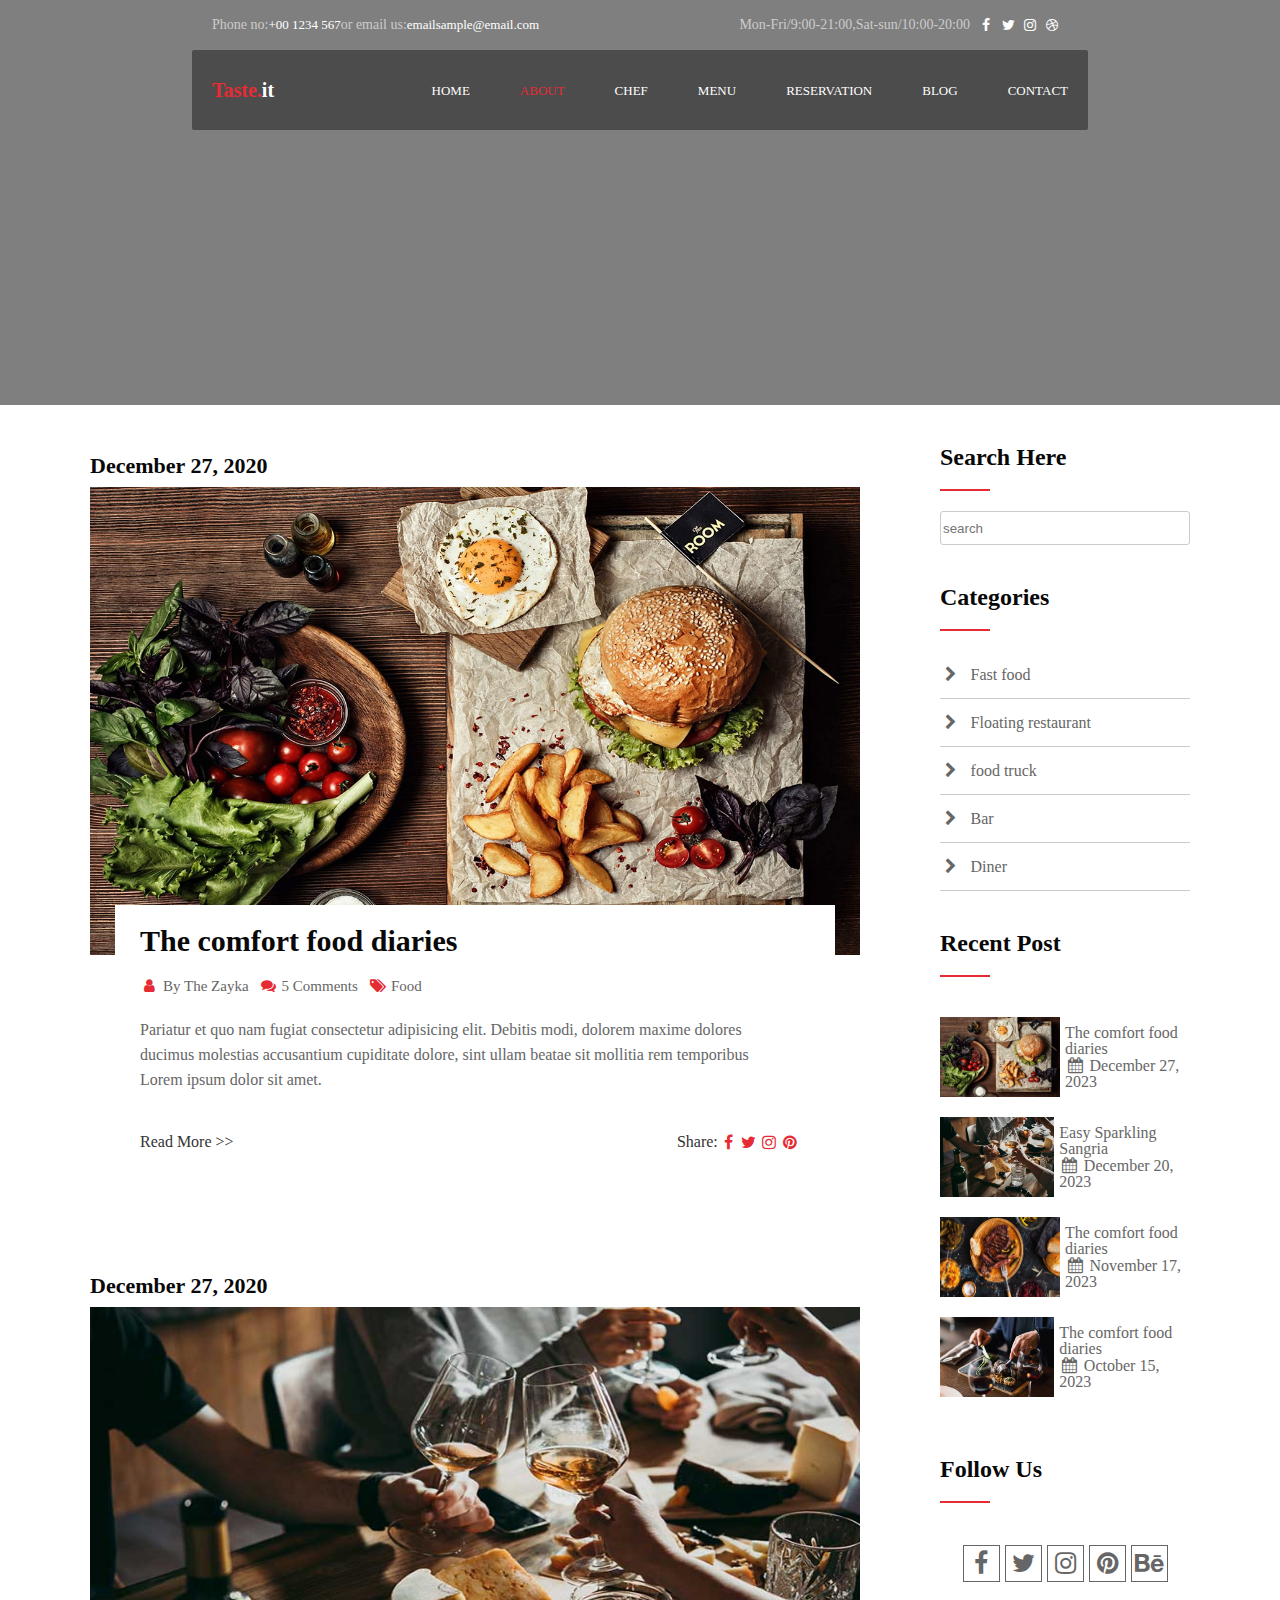
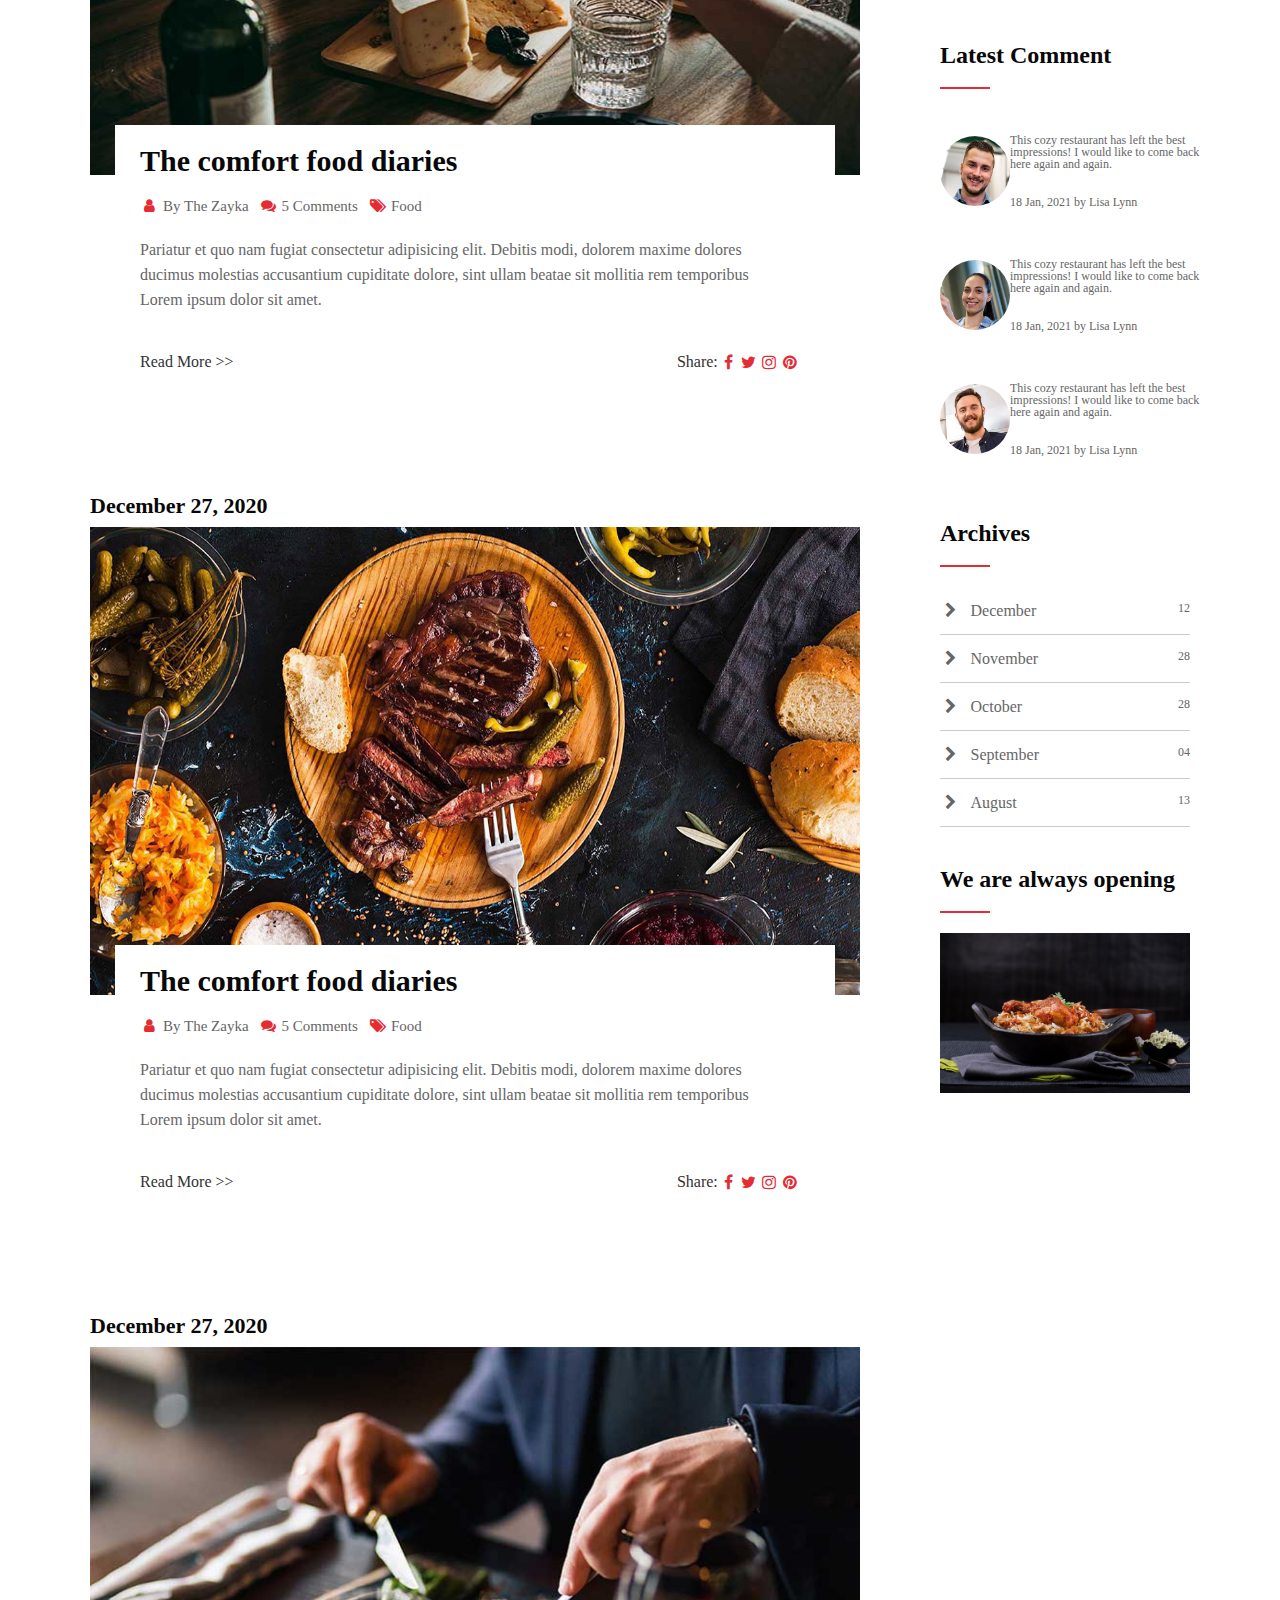
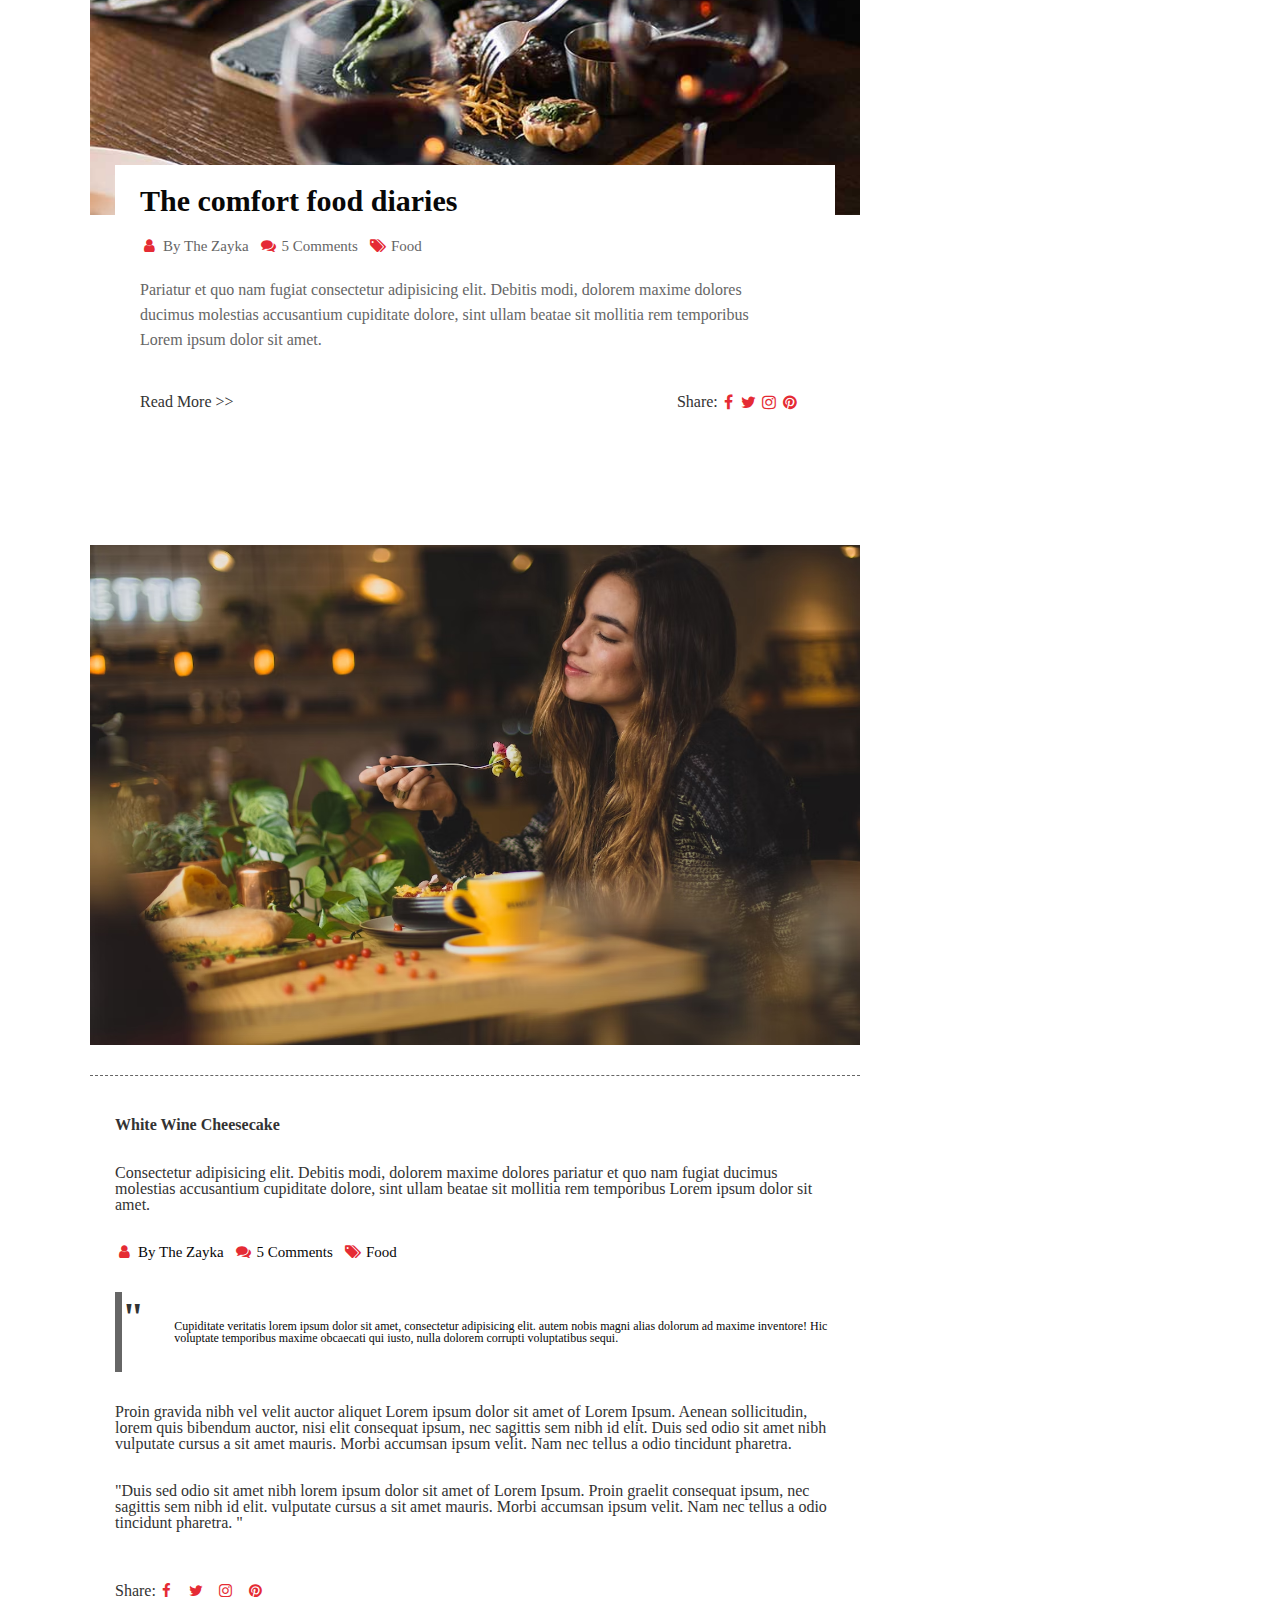
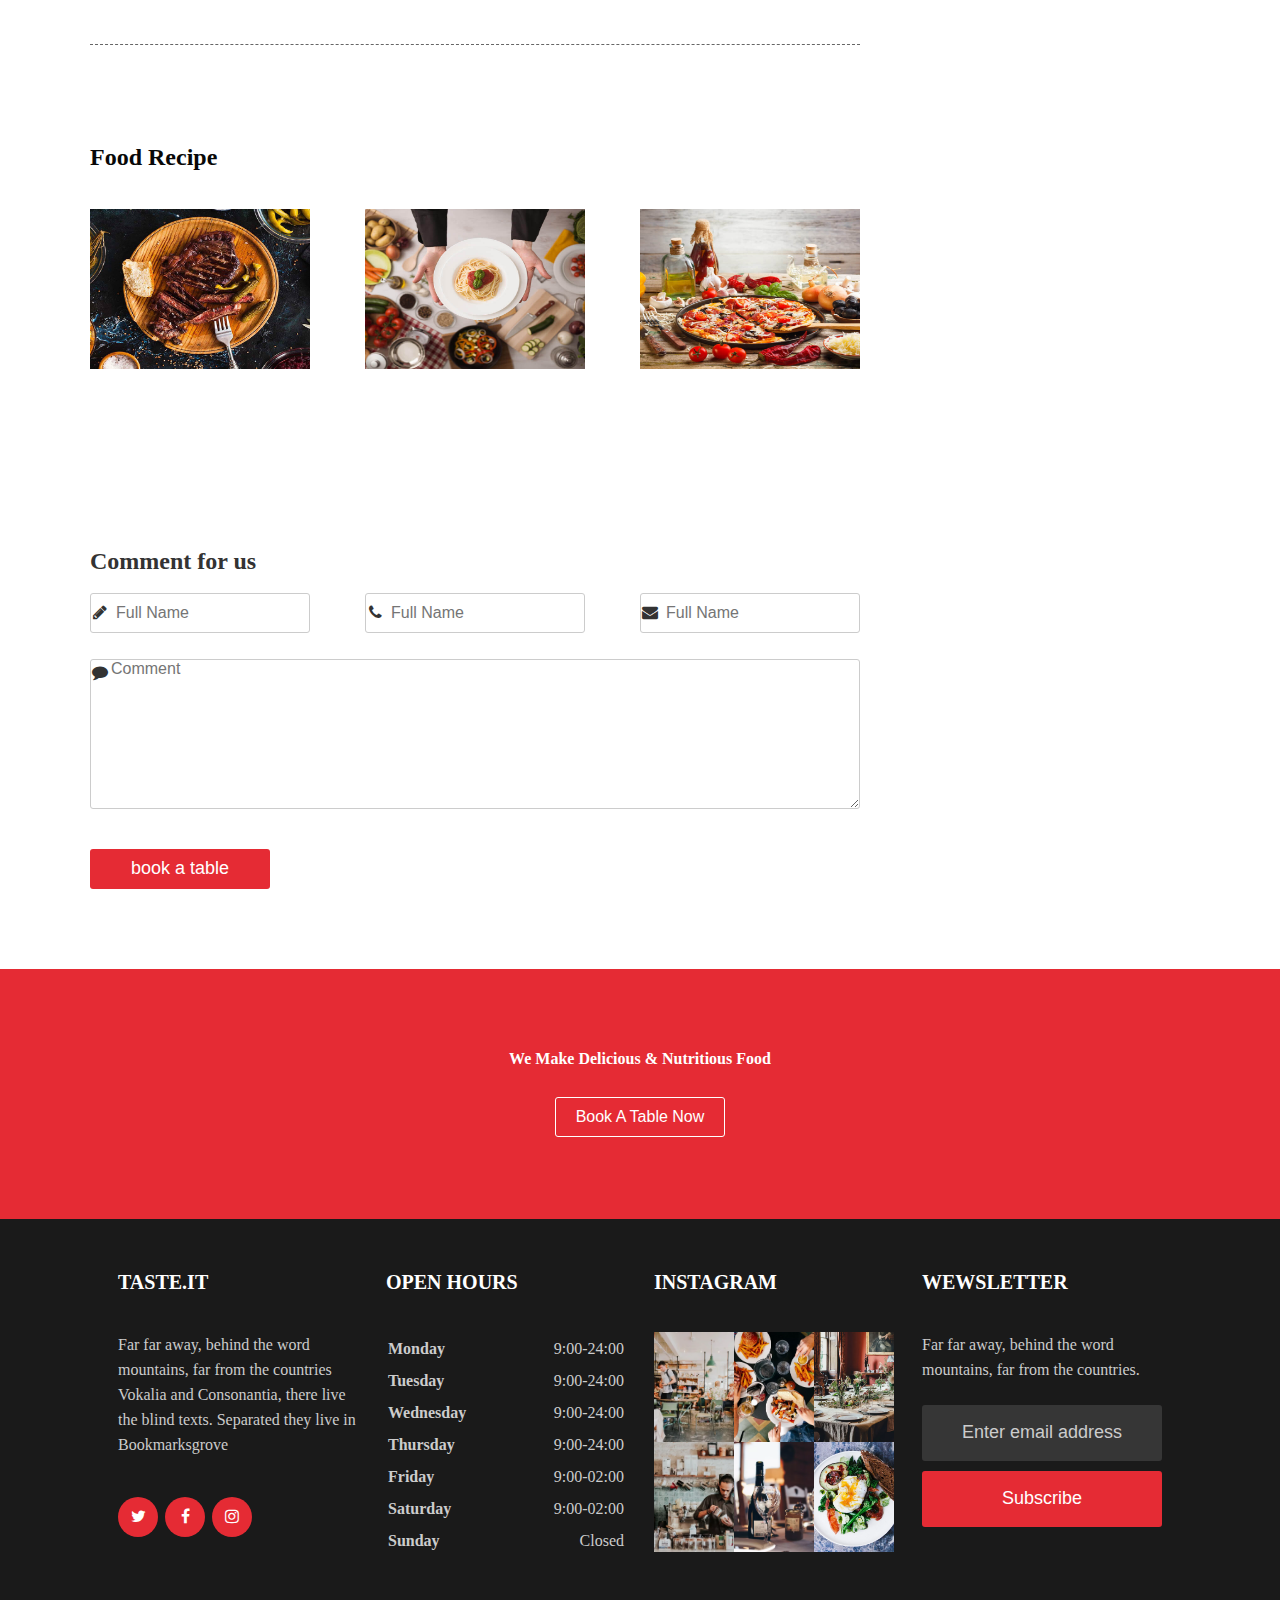
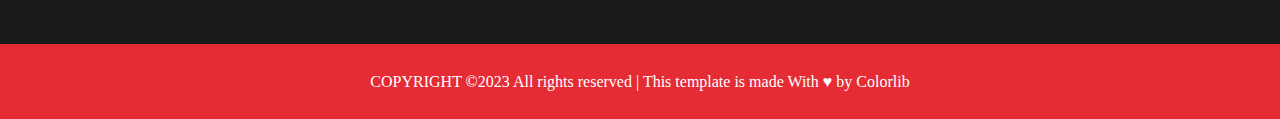
<file: sub.html>
<!DOCTYPE html>
<html lang="en">
<head>
    <meta charset="UTF-8">
    <meta http-equiv="X-UA-Compatible" content="IE=edge">
    <meta name="viewport" content="width=device-width, initial-scale=1.0">
    <title>Document</title>
    <meta name="viewport" content="width=device-width, initial-scale=1">
    <link href="css/reset.css" rel="stylesheet">
    <link href="css/common.css" rel="stylesheet">
    <link href="css/common_max_1199.css" rel="stylesheet">
    <link href="css/common_max_999.css" rel="stylesheet">
    <link href="css/common_max_960.css" rel="stylesheet">
    <link href="css/common_max_650.css" rel="stylesheet">
    <link href="css/common_min_1000.css" rel="stylesheet">
    <link href="css/common_min_1099.css" rel="stylesheet">
    <link href="css/common_min_1150.css" rel="stylesheet">
    <link href="css/common_min_1200.css" rel="stylesheet">
    <link href="css/common_min_1250.css" rel="stylesheet">
    <link href="css/sub_max_1320.css" rel="stylesheet">
    <link href="css/sub_max_1200.css" rel="stylesheet">
    <link href="css/sub_max_870.css" rel="stylesheet">
    <link href="css/sub_max_640.css" rel="stylesheet">
    <link href="css/sub_min_1321.css" rel="stylesheet">
    <link rel="stylesheet" href="https://cdnjs.cloudflare.com/ajax/libs/font-awesome/4.7.0/css/font-awesome.min.css">


</head>
<body>
    <header>
        <div id="box">
            <p>Phone no:<span>+00 1234 567</span>or email us:<span>emailsample@email.com</span></p>
            <ul>
                <li>Mon-Fri/9:00-21:00,Sat-sun/10:00-20:00</li>
                <li><a href="#"><i class="fa fa-fw fa-facebook"></i></a></li>
                <li><a href="#"><i class="fa fa-fw fa-twitter"></i></a></li>
                <li><a href="#"><i class="fa fa-fw fa-instagram"></i></a></li>
                <li><a href="#"><i class="fa fa-fw fa-dribbble"></i></a></li>
            </ul>
        </div>
        <nav>
            <a href="index.html"><h3>Taste.<span>it</span></h3></a>
            <ul>
                <li><a href="index.html">HOME</a></li>
                <li class="a"><a href="#">ABOUT</a></li>
                <li><a href="#">CHEF</a></li>
                <li><a href="#">MENU</a></li>
                <li><a href="고객문의.html">RESERVATION</a></li>
                <li><a href="#">BLOG</a></li>
                <li><a href="고객문의.html">CONTACT</a></li>
            </ul>
            <p class="asd">MENU</p>
        </nav>
        <div class="small">
            <ul class="dsa">
                <li class="a"><a href="index.html">HOME</a></li>
                <li><a href="#">ABOUT</a></li>
                <li><a href="#">CHEF</a></li>
                <li><a href="#">MENU</a></li>
                <li><a href="#">RESERVATION</a></li>
                <li><a href="#">BLOG</a></li>
                <li><a href="#">CONTACT</a></li>
            </ul>
            </div>
    </header>


    <div id="slider">

    </div>



<div id="dbox">

<div id="main">
    <div class="sc1">
        <div class="box1">
        <h3>December 27, 2020</h3>
        <img src="img/main_food1.jpg" alt="">
        <div class="textbox1">
            <h3>The comfort food diaries</h3>
            <ul>
                <li><a href="#"><i class="fa fa-fw fa-user"></i> By The Zayka</a></li>
                <li><a href="#"><i class="fa fa-fw fa-comments"></i> 5 Comments</a></li>
                <li><a href="#"><i class="fa fa-fw fa-tags"></i> Food</a></li>
            </ul>
                <p>
                    Pariatur et quo nam fugiat consectetur adipisicing elit. Debitis
                    modi, dolorem maxime dolores ducimus molestias accusantium 
                    cupiditate dolore, sint ullam 
                    beatae sit mollitia rem temporibus Lorem ipsum dolor sit amet.
                </p>
            <div class="aa">
                <p>Read More >></p>
                <ul>
                    <li>Share:</li>
                    <li><a href="#"><i class="fa fa-fw fa-facebook"></i></a></li>
                    <li><a href="#"><i class="fa fa-fw fa-twitter"></i></a></li>
                    <li><a href="#"><i class="fa fa-fw fa-instagram"></i></a></li>
                    <li><a href="#"><i class="fa fa-fw fa-pinterest"></i></a></li>
                </ul>
            </div>
        </div>
        </div>

        <div class="box1">
            <h3>December 27, 2020</h3>
            <img src="img/main_food2.jpg" alt="">
            <div class="textbox1">
                <h3>The comfort food diaries</h3>
                <ul>
                    <li><a href="#"><i class="fa fa-fw fa-user"></i> By The Zayka</a></li>
                    <li><a href="#"><i class="fa fa-fw fa-comments"></i> 5 Comments</a></li>
                    <li><a href="#"><i class="fa fa-fw fa-tags"></i> Food</a></li>
                </ul>
                    <p>
                        Pariatur et quo nam fugiat consectetur adipisicing elit. Debitis
                        modi, dolorem maxime dolores ducimus molestias accusantium 
                        cupiditate dolore, sint ullam 
                        beatae sit mollitia rem temporibus Lorem ipsum dolor sit amet.
                    </p>
                <div class="aa">
                    <p>Read More >></p>
                    <ul>
                        <li>Share:</li>
                        <li><a href="#"><i class="fa fa-fw fa-facebook"></i></a></li>
                        <li><a href="#"><i class="fa fa-fw fa-twitter"></i></a></li>
                        <li><a href="#"><i class="fa fa-fw fa-instagram"></i></a></li>
                        <li><a href="#"><i class="fa fa-fw fa-pinterest"></i></a></li>
                    </ul>
                </div>
            </div>
            </div>

            <div class="box1">
                <h3>December 27, 2020</h3>
                <img src="img/main_food3.jpg" alt="">
                <div class="textbox1">
                    <h3>The comfort food diaries</h3>
                    <ul>
                        <li><a href="#"><i class="fa fa-fw fa-user"></i> By The Zayka</a></li>
                        <li><a href="#"><i class="fa fa-fw fa-comments"></i> 5 Comments</a></li>
                        <li><a href="#"><i class="fa fa-fw fa-tags"></i> Food</a></li>
                    </ul>
                        <p>
                            Pariatur et quo nam fugiat consectetur adipisicing elit. Debitis
                            modi, dolorem maxime dolores ducimus molestias accusantium 
                            cupiditate dolore, sint ullam 
                            beatae sit mollitia rem temporibus Lorem ipsum dolor sit amet.
                        </p>
                    <div class="aa">
                        <p>Read More >></p>
                        <ul>
                            <li>Share:</li>
                            <li><a href="#"><i class="fa fa-fw fa-facebook"></i></a></li>
                            <li><a href="#"><i class="fa fa-fw fa-twitter"></i></a></li>
                            <li><a href="#"><i class="fa fa-fw fa-instagram"></i></a></li>
                            <li><a href="#"><i class="fa fa-fw fa-pinterest"></i></a></li>
                        </ul>
                    </div>
                </div>
                </div>

                <div class="box1">
                    <h3>December 27, 2020</h3>
                    <img src="img/main_food4.jpg" alt="">
                    <div class="textbox1">
                        <h3>The comfort food diaries</h3>
                        <ul>
                            <li><a href="#"><i class="fa fa-fw fa-user"></i> By The Zayka</a></li>
                            <li><a href="#"><i class="fa fa-fw fa-comments"></i> 5 Comments</a></li>
                            <li><a href="#"><i class="fa fa-fw fa-tags"></i> Food</a></li>
                        </ul>
                            <p>
                                Pariatur et quo nam fugiat consectetur adipisicing elit. Debitis
                                modi, dolorem maxime dolores ducimus molestias accusantium 
                                cupiditate dolore, sint ullam 
                                beatae sit mollitia rem temporibus Lorem ipsum dolor sit amet.
                            </p>
                        <div class="aa">
                            <p>Read More >></p>
                            <ul>
                                <li>Share:</li>
                                <li><a href="#"><i class="fa fa-fw fa-facebook"></i></a></li>
                                <li><a href="#"><i class="fa fa-fw fa-twitter"></i></a></li>
                                <li><a href="#"><i class="fa fa-fw fa-instagram"></i></a></li>
                                <li><a href="#"><i class="fa fa-fw fa-pinterest"></i></a></li>
                            </ul>
                        </div>
                    </div>
                    </div>


                    <div class="aimg">
                <img src="img/main_food5.jpg" alt="">
                        </div>


                    <div class="tbox">
                        <h3>White Wine Cheesecake</h3>
                        <p>
                            Consectetur adipisicing elit. Debitis modi, dolorem maxime
                            dolores pariatur et quo nam fugiat ducimus molestias accusantium cupiditate dolore, 
                            sint ullam beatae sit mollitia rem temporibus Lorem ipsum dolor sit amet.
                        </p>

                        <ul>
                            <li><a href="#"><i class="fa fa-fw fa-user"></i> By The Zayka</a></li>
                            <li><a href="#"><i class="fa fa-fw fa-comments"></i> 5 Comments</a></li>
                            <li><a href="#"><i class="fa fa-fw fa-tags"></i> Food</a></li>
                        </ul>

                        <p class="blockquote">
                            <strong>"</strong>
                            <span>
                                Cupiditate veritatis lorem ipsum dolor sit amet, consectetur adipisicing elit. autem nobis magni 
                                alias dolorum ad maxime inventore! Hic voluptate temporibus maxime obcaecati qui iusto, nulla 
                                dolorem corrupti voluptatibus sequi.
                            </span>
                        </p>

                        <p>
                            Proin gravida nibh vel velit auctor aliquet Lorem ipsum dolor sit amet of Lorem Ipsum. Aenean sollicitudin, lorem 
                            quis bibendum auctor, nisi elit consequat ipsum, nec sagittis sem nibh id elit. Duis sed odio sit 
                            amet nibh vulputate cursus a sit amet mauris. Morbi accumsan ipsum velit. Nam nec tellus a odio tincidunt pharetra.
                        </p>

                        <p>
                            "Duis sed odio sit amet nibh lorem ipsum dolor sit amet of Lorem Ipsum. Proin graelit consequat ipsum, nec sagittis sem nibh id elit. 
                            vulputate cursus a sit amet mauris. Morbi accumsan ipsum velit. Nam nec tellus a odio tincidunt pharetra. "
                        </p>


                        <ul class="ss">
                            <li>Share:</li>
                            <li><a href="#"><i class="fa fa-fw fa-facebook"></i></a></li>
                            <li><a href="#"><i class="fa fa-fw fa-twitter"></i></a></li>
                            <li><a href="#"><i class="fa fa-fw fa-instagram"></i></a></li>
                            <li><a href="#"><i class="fa fa-fw fa-pinterest"></i></a></li>
                        </ul>
                    </div>


                        <div class="food">
                            <h3>Food Recipe</h3>
                            <div class="foodimg">
                                <img src="img/food1.jpg" alt="">
                                <img src="img/food2.jpg" alt="">
                                <img src="img/food3.jpg" alt="">
                                <div class="foodbox">
                                    <h3>steak</h3>
                                    <a href="#"><i class="fa fa-fw fa-search"></i></a>
                                </div>
                                <div class="foodbox">
                                    <h3>pasta</h3>
                                        <a href="#"><i class="fa fa-fw fa-search"></i></a>
                                </div>
                                <div class="foodbox">
                                    <h3>pizza</h3>
                                        <a href="#"><i class="fa fa-fw fa-search"></i></a>
                                </div>
                            </div>
                        </div>


                        <div class="com">
                            <h3>Comment for us</h3>

                            <div class="inputbox1">
                            <div class="inputbox2">
                            <input type="text" placeholder="Full Name" >
                            <i class="fa fa-fw fa-pencil"></i>
                            </div>

                                <div class="inputbox2">
                            <input type="text" placeholder="Full Name" >
                            <i class="fa fa-fw fa-phone"></i>
                            </div>

                                <div class="inputbox2">
                            <input type="text" placeholder="Full Name" >
                            <i class="fa fa-fw fa-envelope"></i>
                            </div>
                            </div>

                            <div class="textareabox">
                            <textarea placeholder=Comment ></textarea>
                            <i class="fa fa-fw fa-comment"></i>
                            </div>

                            <button>book a table</button>

                        </div>

    </div>


    <div class="sc2">
        <div class="abox1">
        <h3>Search Here</h3>
        <hr>
        <input type="text" name="use" placeholder="search">
        </div>

        <div class="abox2">
        <h3>Categories</h3>
        <hr>
            <ul>
                <li><a href="#"><i class="fa fa-fw fa-chevron-right"></i>Fast food</a></li>
                <li><a href="#"><i class="fa fa-fw fa-chevron-right"></i>Floating restaurant</a></li>
                <li><a href="#"><i class="fa fa-fw fa-chevron-right"></i>food truck</a></li>
                <li><a href="#"><i class="fa fa-fw fa-chevron-right"></i>Bar</a></li>
                <li><a href="#"><i class="fa fa-fw fa-chevron-right"></i>Diner</a></li> 
            </ul>
        </div>

        <div class="abox3">
        <h3>Recent Post</h3>
        <hr>
        <ul>
            <li>
                <img src="img/main_food1.jpg" alt="">
                <p>
                    <a href="#">The comfort food diaries
                    <br>
                    <i class="fa fa-fw fa-calendar"></i> December 27, 2023
                </a>
                </p>
            </li>

            <li>
                <img src="img/main_food2.jpg" alt="">
                <p>
                    <a href="#">Easy Sparkling Sangria
                    <br>
                    <i class="fa fa-fw fa-calendar"></i> December 20, 2023
                </a>
                </p>
            </li>


            <li>
                <img src="img/main_food3.jpg" alt="">
                <p>
                    <a href="#">The comfort food diaries
                    <br>
                    <i class="fa fa-fw fa-calendar"></i> November 17, 2023
                </a>
                </p>
            </li>


            <li>
                <img src="img/main_food4.jpg" alt="">
                <p>
                    <a href="#">The comfort food diaries
                    <br>
                    <i class="fa fa-fw fa-calendar"></i> October 15, 2023
                </a>
                </p>
            </li>

        </ul>
        </div>

        <div class="abox4">
        <h3>Follow Us</h3>
        <hr>
        <div class="sns">
            <a href="#"><i class="fa fa-fw fa-facebook" id="a"></i></a>
            <a href="#"><i class="fa fa-fw fa-twitter" id="b"></i></a>
            <a href="#"><i class="fa fa-fw fa-instagram" id="c"></i></a>
            <a href="#"><i class="fa fa-fw fa-pinterest" id="d"></i></a>
            <a href="#"><i class="fa fa-fw fa-behance" id="e"></i></a>
        </div>
        </div>
        

        <div class="abox5">
        <h3>Latest Comment</h3>
        <hr>
            <ul>
                <li>
                    <img src="img/ple1.jpg" alt="">
                    <div class="text">
                    <p>
                        This cozy restaurant has left the best impressions! I would like to come back here again and again.
                    </p>
                        <span>18 Jan, 2021 by Lisa Lynn</span> 
                    </div>
                </li>


                <li>
                    <img src="img/ple2.jpg" alt="">
                    <div class="text">
                    <p>
                        This cozy restaurant has left the best impressions! I would like to come back here again and again.
                    </p>
                        <span>18 Jan, 2021 by Lisa Lynn</span>
                    </div>
                </li>


                <li>
                    <img src="img/ple3.jpg" alt="">
                    <div class="text">
                    <p>
                        This cozy restaurant has left the best impressions! I would like to come back here again and again.
                    </p>
                        <span>18 Jan, 2021 by Lisa Lynn</span>
                    </div>
                </li>
            </ul>
        </div>

        <div class="abox6">
        <h3>Archives</h3>
        <hr>
        <ul>
            <li><a href="#"><i class="fa fa-fw fa-chevron-right"></i>December<span>12</span></a></li>
            <li><a href="#"><i class="fa fa-fw fa-chevron-right"></i>November<span>28</span></a></li>
            <li><a href="#"><i class="fa fa-fw fa-chevron-right"></i>October<span>28</span></a></li>
            <li><a href="#"><i class="fa fa-fw fa-chevron-right"></i>September<span>04</span></a></li>
            <li><a href="#"><i class="fa fa-fw fa-chevron-right"></i>August<span>13</span></a></li> 
        </ul>
        </div>


        <div class="abox7">
            <h3>We are always opening</h3>
            <hr>
            <img src="img/banner.jpg" alt="">
            <div class="hidebox">
                <div class="hidetext1">
                    <h3>MON-SAT</h3>
                    <p>Lunch:11:30-2:00</p>
                    <p>Evening:6:30-10:00</p>
                </div>
                <div class="hidetext1">
                    <h3>SUNDAY</h3>
                    <p>Lunch:11:30-2:00</p>
                    <p>Evening:6:30-10:00</p>
                </div>
            </div>
        </div>
    </div>

</div>


</div>


        <div id="redbox">
            <h2>We Make Delicious & Nutritious Food</h2>
            <button>Book A Table Now</button>
        </div>


    <footer>
        <div class="end">
            <div class="box4">
                <h3>TASTE.IT</h3>
                <p>Far far away, behind the word mountains, 
                    far from the countries Vokalia and Consonantia, there live 
                    the blind texts. Separated they live in Bookmarksgrove
                </p>
                <ul>
                    <li><a href="#"><i class="fa fa-fw fa-twitter"></i></a></li>
                    <li><a href="#"><i class="fa fa-fw fa-facebook"></i></a></li>
                    <li><a href="#"><i class="fa fa-fw fa-instagram"></i></a></li>
                </ul>
            </div>

            <div class="box5">
                <h3>OPEN HOURS</h3>
                <table>
                    <tr>
                        <th>Monday</th>
                        <td>9:00-24:00</td>
                    </tr>
                    
                    <tr>
                        <th>Tuesday</th>
                        <td>9:00-24:00</td>
                    </tr>

                    <tr>
                        <th>Wednesday</th>
                        <td>9:00-24:00</td>
                    </tr>

                    <tr>
                        <th>Thursday</th>
                        <td>9:00-24:00</td>
                    </tr>

                    <tr>
                        <th>Friday</th>
                        <td>9:00-02:00</td>
                    </tr>

                    <tr>
                        <th>Saturday</th>
                        <td>9:00-02:00</td>
                    </tr>

                    <tr>
                        <th>Sunday</th>
                        <td>Closed</td>
                    </tr>
                </table>
            </div>

            <div class="box6">
                <h3>INSTAGRAM</h3>
                <div class="back1">

                </div>

                <div class="back2">

                </div>

                <div class="back3">

                </div>

                <div class="back4">

                </div>

                <div class="back5">

                </div>

                <div class="back6">

                </div>
            </div>

            <div class="box7">
                <h3>WEWSLETTER</h3>
                <p>Far far away, behind the word mountains, far from the countries.</p>
                <button class="btn1">Enter email address</button>
                <button class="btn2">Subscribe</button>
            </div>
        </div>
        <div class="end2">
            <p>COPYRIGHT ©2023 All rights reserved | This template is made With ♥ by Colorlib</p>
        </div>
    </footer>
    
    <script src="https://ajax.aspnetcdn.com/ajax/jQuery/jquery-3.6.4.min.js"></script>
    <script>
        $(document).ready(function(){
            $(".dsa").hide(function(){
                $(".asd").click(function(){
                    $(".dsa").slideToggle();
                });
            });
            $(window).resize(function(){
                if(window.innerWidth<=999){
                    $(".dsa").hide();
                }
            });
        });

    </script>
</body>
</html>
</file>
<file: css/common.css>

</file>
<file: css/common_max_1199.css>
@charset "utf-8";       



@media (max-width:1199px) {
       /*footer*/
       footer {width:100%; height:500px; background-color: #1a1a1a; margin:0 auto;}
       footer > .end {width:900px; height: 85%; background-color: #1a1a1a; margin:0 auto; display: flex; justify-content:space-evenly; align-items: center; padding: 30px 0px 0px 0px; box-sizing: border-box;}
       footer > .end > .box4,.box5,.box6,.box7 { width: 24.6%; height: 350px;}
       footer > .end > .box4,.box5,.box7 {display: flex; flex-flow:column wrap;}


       footer > .end > .box4 > h3 {color: #fff; font-size: 20px; margin: 0px 0px 40px;}
       footer > .end > .box4 > p {line-height: 25px; color: #ccc;}
       footer > .end > .box5 > h3 {color: #fff; font-size: 20px; margin: 0px 0px 40px;}
       footer > .end > .box6 > h3 {color: #fff; font-size: 20px; margin: 0px 0px 40px;}
       footer > .end > .box7 > h3 {color: #fff; font-size: 20px; margin: 0px 0px 40px;}
       footer > .end > .box7 > p {line-height: 25px; color: #ccc; margin: 0px 0px 23px;}
       footer > .end > .box7 > .btn1 {width: 240px; height: 56px; background-color: #363636; border:none; border-radius: 3px; margin: 0 0 10px; color:#ccc; font-size: 18px;}
       footer > .end > .box7 > .btn2 {width: 240px; height: 56px; background-color:#e52b34; border:none; border-radius: 3px; color:#fff; font-size: 18px;}


       footer > .end > .box5 > table { margin:0px 0px 0px 0px;}
       footer > .end > .box5 > table th { line-height: 30px; float: left; color: #ccc;}
       footer > .end > .box5 > table td { float:right; line-height: 30px; color: #ccc;}

       footer > .end > .box4 > ul > li {width: 40px; height: 40px; background-color: #e52b34; float: left; margin: 40px 7px 0px 0px; border-radius: 40px; display: flex; justify-content: center; align-items: center;}
       footer > .end > .box4 > ul > li > a > i { color: #fff;}

       footer > .end > .box6 > .back1,.back2,.back3 {width:70px; height: 110px; float: left; margin:0px 0px 0px 0px;}
       footer > .end > .box6 >.back4,.back5,.back6 {width:70px; height: 110px; float: left;}

       footer > .end > .box6 > .back1 {background-image: url("../common_img/insta-1.jpg.webp"); background-position:center;
       background-size: cover;}
       footer > .end > .box6 > .back2 {background-image: url("../common_img/insta-2.jpg.webp"); background-position:center;
       background-size: cover;}
       footer > .end > .box6 > .back3 {background-image: url("../common_img/insta-3.jpg.webp"); background-position:center;
       background-size: cover;}
       footer > .end > .box6 > .back4 {background-image: url("../common_img/insta-4.jpg.webp"); background-position:center;
       background-size: cover;}
       footer > .end > .box6 > .back5 {background-image: url("../common_img/insta-5.jpg.webp"); background-position:center;
       background-size: cover;}
       footer > .end > .box6 > .back6 {background-image: url("../common_img/insta-6.jpg.webp"); background-position:center;
       background-size: cover;}
       


       footer > .end2 {width:100%; height: 15%; background-color: #e52b34; display: flex; justify-content: center; align-items: center;}
       footer > .end2 > p {color: #fff;}
       }
</file>
<file: css/common_max_999.css>
@charset "utf-8";



@media (max-width:999px) {
/*헤더*/
header {width:100%; height:auto;  position: absolute;}
header > #box {width:100%; height:70px; margin:0 auto; display:flex; justify-content: space-between; align-items: center; padding: 20px; box-sizing: border-box;}
header > #box > p > span {font-size: 13px; color:#fff;}
header > #box > p {font-size: 14px; color: #ccc;}
header > #box > ul {display: flex;}
header > #box > ul > li {font-size: 14px; margin:0px 10px 0px 0px; color: #ccc;}
header > #box > ul > li > a > i {width:12px; height:12px; color:#fff;}
nav {width:100%; height:80px; background-color: #00000066; margin:0 auto; border-radius: 2px; display: flex; justify-content: space-between; align-items: center; padding: 20px; box-sizing: border-box; opacity:0.9;}
nav ul {display: flex; flex-flow:column wrap; align-items: center;}
.small {width: 100%; height: auto; display: flex; flex-flow:column wrap; background-color: #00000066; opacity:0.9;}
.small > ul > li {line-height: 35px;}
.small > ul > .a > a {color: #e52b34;}
.small > ul > li > a {color: #fff; width: 100%; line-height: 35px; display: block; padding:0px 0px 0px 20px;}
.small > ul > li > a:hover {color: #e52b34;  transition: 0.2s ease; background-color: #00000066; display: block;}
.small > .a {color: #e52b34;}
nav > a > h3 {color: #e52b34; font-size:20px; opacity:1;}
nav > a > h3 > span {font-size: 20px; color: #fff; }
nav ul {color: #fff; opacity:1.0;}
nav ul > li > a {margin:0px 0px 0px 50px; color:#fff; opacity:1.0; font-size: 13px;}
nav ul > li > a:hover {color: #e52b34; transition: 0.2s ease;}
nav ul > .a > a {color: #e52b34;}
nav ul {display: none;}
nav > .asd {color: #666;}
nav > .asd:hover {cursor: pointer;}
}
</file>
<file: css/common_max_960.css>
@charset "utf-8";       



@media (max-width:960px) {
              /*footer*/
              footer {width:100%; height:700px; background-color: #1a1a1a; margin:0 auto;}
              footer > .end {width:90%; height: 90%; margin:0 auto; display: flex; flex-flow:row wrap; justify-content:space-evenly; align-items: center; padding: 10px 0px 0px 0px; box-sizing: border-box;}
              footer > .end > .box4,.box5,.box6,.box7 { width: 42%; height: 47%;}
              footer > .end > .box4,.box5,.box7 {display: flex; flex-flow:column wrap;}
       
       
              footer > .end > .box4 > h3 {color: #fff; font-size: 20px; margin: 0px 0px 40px;}
              footer > .end > .box4 > p {line-height: 25px; color: #ccc;}
              footer > .end > .box5 > h3 {color: #fff; font-size: 20px; margin: 0px 0px 40px;}
              footer > .end > .box6 > h3 {color: #fff; font-size: 20px; margin: 0px 0px 40px;}
              footer > .end > .box7 > h3 {color: #fff; font-size: 20px; margin: 0px 0px 40px;}
              footer > .end > .box7 > p {line-height: 25px; color: #ccc; margin: 0px 0px 23px;}
              footer > .end > .box7 > .btn1 { height: 56px; background-color: #363636; border:none; border-radius: 3px; margin: 0 0 10px; color:#ccc; font-size: 18px; }
              footer > .end > .box7 > .btn2 {height: 56px; background-color:#e52b34; border:none; border-radius: 3px; color:#fff; font-size: 18px;}
       
       
              footer > .end > .box5 > table { margin:0px 0px 0px 0px;}
              footer > .end > .box5 > table th { line-height: 30px; float: left; color: #ccc;}
              footer > .end > .box5 > table td { float:right; line-height: 30px; color: #ccc;}
       
              footer > .end > .box4 > ul > li {width: 40px; height: 40px; background-color: #e52b34; float: left; margin: 40px 7px 0px 0px; border-radius: 40px; display: flex; justify-content: center; align-items: center;}
              footer > .end > .box4 > ul > li > a > i { color: #fff;}
       
              footer > .end > .box6 > .back1,.back2,.back3 {width:32.2%; height: 110px; float: left; margin:0px 0px 0px 0px;}
              footer > .end > .box6 >.back4,.back5,.back6 {width:32.2%; height: 110px; float: left;}
       
              footer > .end > .box6 > .back1 {background-image: url("../common_img/insta-1.jpg.webp"); background-position:center;
              background-size: cover;}
              footer > .end > .box6 > .back2 {background-image: url("../common_img/insta-2.jpg.webp"); background-position:center;
              background-size: cover;}
              footer > .end > .box6 > .back3 {background-image: url("../common_img/insta-3.jpg.webp"); background-position:center;
              background-size: cover;}
              footer > .end > .box6 > .back4 {background-image: url("../common_img/insta-4.jpg.webp"); background-position:center;
              background-size: cover;}
              footer > .end > .box6 > .back5 {background-image: url("../common_img/insta-5.jpg.webp"); background-position:center;
              background-size: cover;}
              footer > .end > .box6 > .back6 {background-image: url("../common_img/insta-6.jpg.webp"); background-position:center;
              background-size: cover;}
              
       
       
              footer > .end2 {width:100%; height: 15%; background-color: #e52b34; display: flex; justify-content: center; align-items: center;}
              footer > .end2 > p {color: #fff;}
              }
</file>
<file: css/common_max_650.css>
@charset "utf-8";             



 @media (max-width:650px) {
                     /*footer*/
                     footer {width:100%; height:auto; background-color: #1a1a1a; margin:0 auto;}
                     footer > .end {width:90%; height: 90%; margin:0 auto; display: flex; flex-flow:row wrap; justify-content:space-evenly; align-items: center; padding: 10px 0px 0px 0px; box-sizing: border-box;}
                     footer > .end > .box4,.box5,.box6,.box7 { width: 90%; height: 47%; margin:20px 0 20px 0px;}
                     footer > .end > .box4,.box5,.box7 {display: flex; flex-flow:column wrap;}
              
              
                     footer > .end > .box4 > h3 {color: #fff; font-size: 20px; margin: 0px 0px 40px;}
                     footer > .end > .box4 > p {line-height: 25px; color: #ccc;}
                     footer > .end > .box5 > h3 {color: #fff; font-size: 20px; margin: 0px 0px 40px;}
                     footer > .end > .box6 > h3 {color: #fff; font-size: 20px; margin: 0px 0px 40px;}
                     footer > .end > .box7 > h3 {color: #fff; font-size: 20px; margin: 0px 0px 40px;}
                     footer > .end > .box7 > p {line-height: 25px; color: #ccc; margin: 0px 0px 23px;}
                     footer > .end > .box7 > .btn1 {height: 56px; background-color: #363636; border:none; border-radius: 3px; margin: 0 0 10px; color:#ccc; font-size: 18px; }
                     footer > .end > .box7 > .btn2 {height: 56px; background-color:#e52b34; border:none; border-radius: 3px; color:#fff; font-size: 18px;}
              
              
                     footer > .end > .box5 > table { margin:0px 0px 0px 0px;}
                     footer > .end > .box5 > table th { line-height: 30px; float: left; color: #ccc;}
                     footer > .end > .box5 > table td { float:right; line-height: 30px; color: #ccc;}

                     footer > .end > .box4 > ul > li {width: 40px; height: 40px; background-color: #e52b34; float: left; margin: 40px 7px 0px 0px; border-radius: 40px; display: flex; justify-content: center; align-items: center;}
                     footer > .end > .box4 > ul > li > a > i { color: #fff;}

                     footer > .end > .box6 > .back1,.back2,.back3 {width:100%; height: 50px; float: left; margin:0px 0px 0px 0px;}
                     footer > .end > .box6 >.back4,.back5,.back6 {width:100%; height: 50px; float: left;}
              
                     footer > .end > .box6 > .back1 {background-image: url("../common_img/insta-1.jpg.webp"); background-position:center;
                     background-size: cover;}
                     footer > .end > .box6 > .back2 {background-image: url("../common_img/insta-2.jpg.webp"); background-position:center;
                     background-size: cover;}
                     footer > .end > .box6 > .back3 {background-image: url("../common_img/insta-3.jpg.webp"); background-position:center;
                     background-size: cover;}
                     footer > .end > .box6 > .back4 {background-image: url("../common_img/insta-4.jpg.webp"); background-position:center;
                     background-size: cover;}
                     footer > .end > .box6 > .back5 {background-image: url("../common_img/insta-5.jpg.webp"); background-position:center;
                     background-size: cover;}
                     footer > .end > .box6 > .back6 {background-image: url("../common_img/insta-6.jpg.webp"); background-position:center;
                     background-size: cover;}
                     
              
              
                     footer > .end2 {width:100%; height: 15%; background-color: #e52b34; display: flex; justify-content: center; align-items: center;}
                     footer > .end2 > p {color: #fff; font-size: 12px; line-height: 40px;}
                     }
</file>
<file: css/common_min_1000.css>
@charset "utf-8";



@media (min-width:1000px) {
/*헤더*/
header {width:100%; height:auto;  position: absolute;}
header > #box {width:70%; height:50px; margin:0 auto; display:flex; justify-content: space-between; align-items: center; padding: 20px; box-sizing: border-box;}
header > #box > p > span {font-size: 13px; color:#fff;}
header > #box > p {font-size: 14px; color: #ccc;}
header > #box > ul {display: flex;}
header > #box > ul > li {font-size: 14px; margin:0px 10px 0px 0px; color: #ccc;}
header > #box > ul > li > a > i {width:12px; height:12px; color:#fff;}
nav {width:70%; height:80px; background-color: #00000066; margin:0 auto; border-radius: 2px; display: flex; justify-content: space-between; align-items: center; padding: 20px; box-sizing: border-box; opacity:0.9;}
nav ul {display: flex; align-items: center;}
nav > a > h3 {color: #e52b34; font-size:20px; opacity:1;}
nav > a > h3 > span {font-size: 20px; color: #fff; }
nav ul {color: #fff; opacity:1.0;}
nav ul > li > a {margin:0px 0px 0px 20px; color:#fff; opacity:1.0; font-size: 13px;}
nav ul > li > a:hover {color: #e52b34; transition: 0.2s ease;}
nav ul > .a > a {color: #e52b34;}
nav > .asd {display: none;}
.small {display: none;}
}
</file>
<file: css/common_min_1099.css>
@charset "utf-8";

 

@media (min-width:1099px) {
              /*footer*/
              footer {width:100%; height:500px; background-color: #1a1a1a; margin:0 auto;}
              footer > .end {width:100%; height: 85%; background-color: #1a1a1a; margin:0 auto; display: flex; justify-content:space-evenly; align-items: center; padding: 30px 0px 0px 0px; box-sizing: border-box;}
              footer > .end > .box4,.box5,.box6,.box7 { width: 240px; height: 350px;}
              footer > .end > .box4,.box5,.box7 {display: flex; flex-flow:column wrap;}
       
       
              footer > .end > .box4 > h3 {color: #fff; font-size: 20px; margin: 0px 0px 40px;}
              footer > .end > .box4 > p {line-height: 25px; color: #ccc;}
              footer > .end > .box5 > h3 {color: #fff; font-size: 20px; margin: 0px 0px 40px;}
              footer > .end > .box6 > h3 {color: #fff; font-size: 20px; margin: 0px 0px 40px;}
              footer > .end > .box7 > h3 {color: #fff; font-size: 20px; margin: 0px 0px 40px;}
              footer > .end > .box7 > p {line-height: 25px; color: #ccc; margin: 0px 0px 23px;}
              footer > .end > .box7 > .btn1 {width: 240px; height: 56px; background-color: #363636; border:none; border-radius: 3px; margin: 0 0 10px; color:#ccc; font-size: 18px;}
              footer > .end > .box7 > .btn2 {width: 240px; height: 56px; background-color:#e52b34; border:none; border-radius: 3px; color:#fff; font-size: 18px;}
       
       
              footer > .end > .box5 > table { margin:0px 0px 0px 0px;}
              footer > .end > .box5 > table th { line-height: 30px; float: left; color: #ccc;}
              footer > .end > .box5 > table td { float:right; line-height: 30px; color: #ccc;}
       
              footer > .end > .box4 > ul > li {width: 40px; height: 40px; background-color: #e52b34; float: left; margin: 40px 7px 0px 0px; border-radius: 40px; display: flex; justify-content: center; align-items: center;}
              footer > .end > .box4 > ul > li > a > i { color: #fff;}
       
              footer > .end > .box6 > .back1,.back2,.back3 {width:80px; height: 110px; float: left; margin:0px 0px 0px 0px;}
              footer > .end > .box6 >.back4,.back5,.back6 {width:80px; height: 110px; float: left;}
       
              footer > .end > .box6 > .back1 {background-image: url("../common_img/insta-1.jpg.webp"); background-position:center;
              background-size: cover;}
              footer > .end > .box6 > .back2 {background-image: url("../common_img/insta-2.jpg.webp"); background-position:center;
              background-size: cover;}
              footer > .end > .box6 > .back3 {background-image: url("../common_img/insta-3.jpg.webp"); background-position:center;
              background-size: cover;}
              footer > .end > .box6 > .back4 {background-image: url("../common_img/insta-4.jpg.webp"); background-position:center;
              background-size: cover;}
              footer > .end > .box6 > .back5 {background-image: url("../common_img/insta-5.jpg.webp"); background-position:center;
              background-size: cover;}
              footer > .end > .box6 > .back6 {background-image: url("../common_img/insta-6.jpg.webp"); background-position:center;
              background-size: cover;}
              
       
       
              footer > .end2 {width:100%; height: 15%; background-color: #e52b34; display: flex; justify-content: center; align-items: center;}
              footer > .end2 > p {color: #fff;}
              }
</file>
<file: css/common_min_1150.css>
@charset "utf-8";


@media (min-width:1150px) {
/*헤더*/
header {width:100%; height:auto;  position: absolute;}
header > #box {width:70%; height:50px; margin:0 auto; display:flex; justify-content: space-between; align-items: center; padding: 20px; box-sizing: border-box;}
header > #box > p > span {font-size: 13px; color:#fff;}
header > #box > p {font-size: 14px; color: #ccc;}
header > #box > ul {display: flex;}
header > #box > ul > li {font-size: 14px; margin:0px 10px 0px 0px; color: #ccc;}
header > #box > ul > li > a > i {width:12px; height:12px; color:#fff;}
nav {width:70%; height:80px; background-color: #00000066; margin:0 auto; border-radius: 2px; display: flex; justify-content: space-between; align-items: center; padding: 20px; box-sizing: border-box; opacity:0.9;}
nav ul {display: flex; align-items: center;}
nav > a > h3 {color: #e52b34; font-size:20px; opacity:1;}
nav > a > h3 > span {font-size: 20px; color: #fff; }
nav ul {color: #fff; opacity:1.0;}
nav ul > li > a {margin:0px 0px 0px 35px; color:#fff; opacity:1.0; font-size: 13px;}
nav ul > li > a:hover {color: #e52b34; transition: 0.2s ease;}
nav ul > .a > a {color: #e52b34;}
nav > .asd {display: none;}
.small {display: none;}
}
</file>
<file: css/common_min_1200.css>
@charset "utf-8";             




 @media (min-width:1200px) {
                     /*footer*/
                     footer {width:100%; height:500px; background-color: #1a1a1a; margin:0 auto;}
                     footer > .end {width:1100px; height: 85%; background-color: #1a1a1a; margin:0 auto; display: flex; justify-content:space-evenly; align-items: center; padding: 30px 0px 0px 0px; box-sizing: border-box;}
                     footer > .end > .box4,.box5,.box6,.box7 { width: 240px; height: 350px;}
                     footer > .end > .box4,.box5,.box7 {display: flex; flex-flow:column wrap;}
              
              
                     footer > .end > .box4 > h3 {color: #fff; font-size: 20px; margin: 0px 0px 40px;}
                     footer > .end > .box4 > p {line-height: 25px; color: #ccc;}
                     footer > .end > .box5 > h3 {color: #fff; font-size: 20px; margin: 0px 0px 40px;}
                     footer > .end > .box6 > h3 {color: #fff; font-size: 20px; margin: 0px 0px 40px;}
                     footer > .end > .box7 > h3 {color: #fff; font-size: 20px; margin: 0px 0px 40px;}
                     footer > .end > .box7 > p {line-height: 25px; color: #ccc; margin: 0px 0px 23px;}
                     footer > .end > .box7 > .btn1 {width: 240px; height: 56px; background-color: #363636; border:none; border-radius: 3px; margin: 0 0 10px; color:#ccc; font-size: 18px;}
                     footer > .end > .box7 > .btn2 {width: 240px; height: 56px; background-color:#e52b34; border:none; border-radius: 3px; color:#fff; font-size: 18px;}
              
              
                     footer > .end > .box5 > table { margin:0px 0px 0px 0px;}
                     footer > .end > .box5 > table th { line-height: 30px; float: left; color: #ccc;}
                     footer > .end > .box5 > table td { float:right; line-height: 30px; color: #ccc;}
              
                     footer > .end > .box4 > ul > li {width: 40px; height: 40px; background-color: #e52b34; float: left; margin: 40px 7px 0px 0px; border-radius: 40px; display: flex; justify-content: center; align-items: center;}
                     footer > .end > .box4 > ul > li > a > i { color: #fff;}
              
                     footer > .end > .box6 > .back1,.back2,.back3 {width:80px; height: 110px; float: left; margin:0px 0px 0px 0px;}
                     footer > .end > .box6 >.back4,.back5,.back6 {width:80px; height: 110px; float: left;}
              
                     footer > .end > .box6 > .back1 {background-image: url("../common_img/insta-1.jpg.webp"); background-position:center;
                     background-size: cover;}
                     footer > .end > .box6 > .back2 {background-image: url("../common_img/insta-2.jpg.webp"); background-position:center;
                     background-size: cover;}
                     footer > .end > .box6 > .back3 {background-image: url("../common_img/insta-3.jpg.webp"); background-position:center;
                     background-size: cover;}
                     footer > .end > .box6 > .back4 {background-image: url("../common_img/insta-4.jpg.webp"); background-position:center;
                     background-size: cover;}
                     footer > .end > .box6 > .back5 {background-image: url("../common_img/insta-5.jpg.webp"); background-position:center;
                     background-size: cover;}
                     footer > .end > .box6 > .back6 {background-image: url("../common_img/insta-6.jpg.webp"); background-position:center;
                     background-size: cover;}
                     
              
              
                     footer > .end2 {width:100%; height: 15%; background-color: #e52b34; display: flex; justify-content: center; align-items: center;}
                     footer > .end2 > p {color: #fff;}
                     }
</file>
<file: css/common_min_1250.css>
@charset "utf-8";


@media (min-width:1250px) {
/*헤더*/    
header {width:100%; height:auto;  position: absolute;}
header > #box {width:70%; height:50px; margin:0 auto; display:flex; justify-content: space-between; align-items: center; padding: 20px; box-sizing: border-box;}
header > #box > p > span {font-size: 13px; color:#fff;}
header > #box > p {font-size: 14px; color: #ccc;}
header > #box > ul {display: flex;}
header > #box > ul > li {font-size: 14px; margin:0px 10px 0px 0px; color: #ccc;}
header > #box > ul > li > a > img {width:12px; height:12px; color:#fff;}
nav {width:70%; height:80px; background-color: #00000066; margin:0 auto; border-radius: 2px; display: flex; justify-content: space-between; align-items: center; padding: 20px; box-sizing: border-box; opacity:1;}
nav ul {display: flex; align-items: center;}
nav > a > h3 {color: #e52b34; font-size:20px; opacity:1;}
nav > a > h3 > span {font-size: 20px; color: #fff; }
nav ul {color: #fff; opacity:1.0;}
nav ul > li > a {margin:0px 0px 0px 50px; color:#fff; opacity:1.0; font-size: 13px;}
nav ul > li > a:hover {color: #e52b34; transition: 0.2s ease;}
nav ul > .a > a {color: #e52b34;}
nav > .asd {display: none;}
.small {display: none;}
}
</file>
<file: css/sub_max_1320.css>
@charset "utf-8";






@media(max-width:1320px) {


        hr {background-color: #e52b34; width: 50px; height: 2px; margin:20px 0px;}

        /*slider*/
        #slider {width:100%; height:45vh; background: linear-gradient(rgba(0, 0, 0, 0.5), rgba(0, 0, 0, 0.5)),url("https://preview.colorlib.com/theme/tasteit/images/bg_2.jpg.webp") fixed; background-position:50% 100%; background-size: cover; display: flex; justify-content: center; align-content: center; flex-flow:column wrap; } 
        #slider > h1 {font-size:105px; color: #fff; padding: 10px 0px 30px 0px; line-height: 190px;}
        #slider > h3 {color: #fff; font-size: 16px; width: 400px; height: 34px; border: 1px solid #fff; text-align: center; padding: 9px 0px 0px 10px; box-sizing: border-box; letter-spacing:10px; margin:0 auto; }
        #slider > h5 {color: #fff; margin:0 auto; color: #e52b34; letter-spacing:10px;}
        #slider > h5 > span {font-size:14px; letter-spacing:0;}
        


        #dbox {background-image: url("https://yeogyeongs.github.io/hyg/ferrano/img/texture1.png"); background-position: center; width:100%; height:100%;}


/*main*/
        #main {width:1180px; height: auto; margin:0 auto; display: flex; justify-content: space-around;}




/*sc1*/
        .sc1 {width: 770px; height: auto;}
        .sc1 > .box1 {width:100%; height: 780px; display: flex; flex-flow:column wrap; align-items: center; margin:40px 0px 0px 0px;}
        .sc1 > .box1 > h3 {float: left; width:100%; font-size:22px; color: #080808; padding: 10px 0px;}
        .sc1 > .box1 > img {width:100%; height: 468px;}
        .sc1 > .box1 > .textbox1 {width:720px; height:270px; position: relative; bottom: 50px; display: flex; flex-flow: column wrap; justify-content: space-around; background-color: #fff; padding:10px 25px; box-sizing: border-box;}
        .sc1 > .box1 > .textbox1 > h3 {font-size: 30px; color:#080808;}
        .sc1 > .box1 > .textbox1 > p {font-size:16px; color: #666; width:650px; line-height: 25px;}
        .sc1 > .box1 > .textbox1 > ul {display: flex;}
        .sc1 > .box1 > .textbox1 > ul > li > a > i {color: #e52b34;}
        .sc1 > .box1 > .textbox1 > ul > li > a {color: #666; font-size: 15px; margin:0px 10px 0px 0px;}
        .sc1 > .box1 > .textbox1 > .aa {width:100%; height:40px; display: flex; justify-content: space-between; padding:20px 0 0 0px; box-sizing: border-box;}
        .sc1 > .box1 > .textbox1 > .aa > ul {display: flex; margin:0px 10px 0px 15px;}  
        .sc1 > .box1 > .textbox1 > .aa > ul > li > a > i {color: #e52b34}


        .sc1 > .aimg > img {width:100%; height:500px; margin:60px 0 0 0px;} 


        .sc1 > .tbox {width: 100%; height: 570px; padding:25px; box-sizing: border-box;  border-top: 1px dashed #666; border-bottom: 1px dashed #666; margin:30px 0 0 0px;}
        .sc1 > .tbox {display: flex; flex-flow:column wrap; justify-content: space-around;}
        .sc1 > .tbox > .blockquote {border-left: 7px solid #666; height: 80px; display: flex; align-items: center;}
        .sc1 > .tbox > .blockquote > strong {font-weight: bold; font-size:40px; margin: -30px 30px 0 0px;}
        .sc1 > .tbox > .blockquote > span {float:right; color: #080808;}


/*sc2*/
        .sc2 {width: 250px; height:auto;}
        .sc2 > .abox1,.abox2,.abox3,.abox4,.abox5,.abox6,.abox7 {width:100%; margin:40px 0px 0px 0px; height: auto; display: flex; flex-flow:column wrap; justify-content:space-between; }
        .sc2 > .abox1 > h3 {font-size:24px; color: #080808;}
        input[type="text"] {height:30px; border-radius: 3px; border:1px solid #ccc; background-color: #fff; outline:none;}
        
        
        .sc2 > .abox2 > ul > li > a > i {margin:0px 10px 0px 0px;}
        .sc2 > .abox2 > ul > li > a {color: #666; border:1px solid #ccc; border-top:none; border-left:none; border-right: none; padding: 15px 0px; box-sizing: border-box; display: block;}
        .sc2 > .abox2 > ul > li > a:hover {color: #e52b34; transition: 0.3s; border:1px solid #e52b34; border-top:none; border-left:none; border-right: none;}
        .sc2 > .abox2 > h3 {font-size:24px; color: #080808;}
        
        
        .sc2 > .abox3 > ul > li {display: flex; align-items: center; margin: 20px 0px;}
        .sc2 > .abox3 > ul > li > p {padding: 5px; box-sizing: border-box;}
        .sc2 > .abox3 > ul > li > p > a {color: #666;}
        .sc2 > .abox3 > ul > li > img {width: 120px; height: 80px;}
        .sc2 > .abox3 > h3 {font-size:24px; color: #080808;}


        .sc2 > .abox4 > .sns {width: 250px; height:80px; display: flex; justify-content: space-around; padding: 20px; box-sizing: border-box; align-items: center;}
        .sc2 > .abox4 > .sns > a > i {width: 35px; height: 35px; display: flex; align-items: center; justify-content: center; color: #666; font-size: 25px; border: 1px solid #666;}
        .sc2 > .abox4 > .sns > a > #a:hover {background-color:#3b5998; color: #fff; border:1px solid #3b5998; transition: 0.3s;}
        .sc2 > .abox4 > .sns > a > #b:hover {background-color:#00aced; color: #fff; border:1px solid #00aced; transition: 0.3s;}
        .sc2 > .abox4 > .sns > a > #c:hover {background-color:#D72F7A; color: #fff; border:1px solid #D72F7A; transition: 0.3s;}
        .sc2 > .abox4 > .sns > a > #d:hover {background-color:red; color: #fff; border:1px solid red; transition: 0.3s;}
        .sc2 > .abox4 > .sns > a > #e:hover {background-color:#4397b7; color: #fff; border:1px solid #4397b7; transition: 0.3s;}
        .sc2 > .abox4 > h3 {font-size:24px; color: #080808;}


        .sc2 > .abox5 > ul > li {display: flex; justify-content: space-around; align-items: center;}
        .sc2 > .abox5 > ul > li > .text > p,span {font-size:12px; color: #666;}
        .sc2 > .abox5 > ul > li > .text {width:200px; height: 124px; display: flex; flex-flow:column wrap; justify-content: space-evenly;}
        .sc2 > .abox5 > ul > li > img {width: 70px; height: 70px; border-radius: 50px;}
        .sc2 > .abox5 > h3 {font-size:24px; color: #080808;}



        .sc2 > .abox6 > ul > li > a > span {float:right;}
        .sc2 > .abox6 > ul > li > a > i {margin:0px 10px 0px 0px;}
        .sc2 > .abox6 > ul > li > a {color: #666; border:1px solid #ccc; border-top:none; border-left:none; border-right: none; padding: 15px 0px; box-sizing: border-box; display: block;}
        .sc2 > .abox6 > ul > li > a:hover {color: #e52b34; transition: 0.3s; border:1px solid #e52b34; border-top:none; border-left:none; border-right: none;}
        .sc2 > .abox6 > h3 {font-size:24px; color: #080808;}




        .sc2 > .abox7 > h3 {font-size: 20px;}
        .sc2 > .abox7 > img {width:250px; height: 160px;}
        .sc2 > .abox7 > h3 {font-size:24px; color: #080808;}
        .sc2 > .abox7 > .hidebox {width:250px; height:160px; background-color: #00000066; position: relative; bottom: 160px; display:flex; justify-content:space-evenly; align-items: center; opacity:0;}
        .sc2 > .abox7 > .hidebox:hover {opacity: 1; transition: 0.3s;}
        .sc2 > .abox7 > .hidebox > .hidetext1 {width:150px; height: 140px; display: flex; flex-flow:column wrap; justify-content: space-evenly; align-items: center;}
        .sc2 > .abox7 > .hidebox > .hidetext1 > h3 {color: #e52b34; font-size: 14px;}
        .sc2 > .abox7 > .hidebox > .hidetext1 > p {color: #fff; font-size: 12px;}


        .sc1 > .tbox > ul {display: flex;}
        .sc1 > .tbox > ul > li > a > i {color: #e52b34;}
        .sc1 > .tbox > ul > li > a {color: #080808; font-size: 15px; margin:0px 10px 0px 0px;}

        .sc1 > .tbox > .ss  {width:160px; height:40px; display: flex; justify-content: space-between; padding:20px 0 0 0px; box-sizing: border-box;}
        .sc1 > .tbox > .ss > ul {display: flex; margin:0px 10px 0px 15px;}


        .sc1 > .food {margin:80px 0 0 0px;}
        .sc1 > .food > .foodimg {display: flex; flex-flow:row wrap; justify-content: space-between; margin:20px 0px; }
        .sc1 > .food > h3 {font-size: 24px; color: #080808; padding: 20px 0px;}
        .sc1 > .food > .foodimg > img {width:220px; height:160px;} 
        .sc1 > .food > .foodimg > .foodbox {width:220px; height:160px; background-color:#00000066; position: relative; bottom: 160px; outline:1px solid #ccc;
        outline-offset: -14px; display:flex; flex-flow: column wrap; justify-content: center; align-items: center; opacity:0;}
        .sc1 > .food > .foodimg > .foodbox:hover {opacity:1; transition:0.3s;}
        .sc1 > .food > .foodimg > .foodbox > h3 {color: #fff; font-size:27px;}
        .sc1 > .food > .foodimg > .foodbox > a > i {color: #fff; margin:30px 0 0 0px; width: 40px; height:40px; background-color: #e52b34; display: flex; align-items: center; justify-content: center; border-radius: 40px;}
        .sc1 > .food > .foodimg > .foodbox > a > i:hover {color: #e52b34; background-color: #080808; transition:0.3s;}


        .sc1 > .com {margin:-20px 0 60px 0px;}
        .sc1 > .com > h3 {font-size:24px;}
        .sc1 > .com > .inputbox1 {width:100%; height: 45px; display: flex; justify-content: space-between;}
        .sc1 > .com > .inputbox1 > .inputbox2 {width: 220px; height: 40px;}
        .sc1 > .com > .inputbox1 > .inputbox2 > input {padding:0px 25px; box-sizing: border-box; width: 220px; height: 40px; font-size: 16px; border:1px solid #ccc; outline:none;}
        .sc1 > .com > .inputbox1 > .inputbox2 > i {position:relative; bottom:29px;}
        .sc1 > .com {width:100%; height: 380px; display: flex; flex-flow:column wrap; justify-content: space-evenly;}


        .sc1 > .com > .textareabox > i {position:relative; bottom: 148px;}
        .sc1 > .com > .textareabox > textarea {width: 100%; height: 150px; outline:none; font-family: 'Open Sans', sans-serif; padding:0px 20px; box-sizing: border-box; font-size: 16px; border:1px solid #ccc; border-radius: 3px;}
        .sc1 > .com > button {width:180px; height:40px; border: none; border-radius: 3px; font-size: 18px; background-color: #e52b34; color: #fff;}





        #redbox {width: 100%; height: 250px; background-color: #e52b34; display: flex; flex-flow:column wrap; justify-content: center; align-content: center;} 
        #redbox > h2 {color: #fff; margin:0px 0px 30px 0px;}
        #redbox > button {width: 170px; height: 40px; background-color: #e52b34; border: 1px solid #fff; color: #fff; margin:0 auto; font-size: 16px; border-radius:3px;}
        #redbox > button:hover {background-color: #fff; color: #e52b34; transition: 0.3s ease;}

}
</file>
<file: css/sub_max_1200.css>
@charset "utf-8";








@media(max-width:1200px) {
        hr {background-color: #e52b34; width: 50px; height: 2px; margin:20px 0px;}

        /*slider*/
        #slider {width:100%; height:45vh; background: linear-gradient(rgba(0, 0, 0, 0.5), rgba(0, 0, 0, 0.5)),url("https://preview.colorlib.com/theme/tasteit/images/bg_2.jpg.webp") fixed; background-position:50% 100%; background-size: cover; display: flex; justify-content: center; align-content: center; flex-flow:column wrap; } 
        #slider > h1 {font-size:105px; color: #fff; padding: 10px 0px 30px 0px; line-height: 190px;}
        #slider > h3 {color: #fff; font-size: 16px; width: 400px; height: 34px; border: 1px solid #fff; text-align: center; padding: 9px 0px 0px 10px; box-sizing: border-box; letter-spacing:10px; margin:0 auto; }
        #slider > h5 {color: #fff; margin:0 auto; color: #e52b34; letter-spacing:10px;}
        #slider > h5 > span {font-size:14px; letter-spacing:0;}
        


        #dbox {background-image: url("https://yeogyeongs.github.io/hyg/ferrano/img/texture1.png"); background-position: center; width:100%; height:100%;}


/*main*/
        #main {width:100%; height: auto; margin:0 auto; display: flex; flex-flow: column wrap; align-items: center;}




/*sc1*/
        .sc1 {width: 850px; height: auto;}
        .sc1 > .box1 {width:100%; height: 780px; display: flex; flex-flow:column wrap; align-items: center; margin:40px 0px 0px 0px;}
        .sc1 > .box1 > h3 {float: left; width:100%; font-size:22px; color: #080808; padding: 10px 0px;}
        .sc1 > .box1 > img {width:100%; height: 468px;}
        .sc1 > .box1 > .textbox1 {width:93%; height:270px; position: relative; bottom: 50px; display: flex; flex-flow: column wrap; justify-content: space-around; background-color: #fff; padding:10px 25px; box-sizing: border-box;}
        .sc1 > .box1 > .textbox1 > h3 {font-size: 30px; color:#080808;}
        .sc1 > .box1 > .textbox1 > p {font-size:18px; color: #666; width:750px; line-height: 25px;}
        .sc1 > .box1 > .textbox1 > ul {display: flex;}
        .sc1 > .box1 > .textbox1 > ul > li > a > i {color: #e52b34;}
        .sc1 > .box1 > .textbox1 > ul > li > a {color: #666; font-size: 15px; margin:0px 10px 0px 0px;}
        .sc1 > .box1 > .textbox1 > .aa {width:100%; height:40px; display: flex; justify-content: space-between; padding:20px 0 0 0px; box-sizing: border-box;}
        .sc1 > .box1 > .textbox1 > .aa > ul {display: flex; margin:0px 10px 0px 15px;}  
        .sc1 > .box1 > .textbox1 > .aa > ul > li > a > i {color: #e52b34}


        .sc1 > .aimg > img {width:100%; height:500px; margin:60px 0 0 0px;} 


        .sc1 > .tbox {width: 100%; height: 570px; padding:25px; box-sizing: border-box;  border-top: 1px dashed #666; border-bottom: 1px dashed #666; margin:30px 0 0 0px;}
        .sc1 > .tbox {display: flex; flex-flow:column wrap; justify-content: space-around;}
        .sc1 > .tbox > .blockquote {border-left: 7px solid #666; height: 80px; display: flex; align-items: center;}
        .sc1 > .tbox > .blockquote > strong {font-weight: bold; font-size:40px; margin: -30px 30px 0 0px;}
        .sc1 > .tbox > .blockquote > span {float:right; color: #080808;}


/*sc2*/
        .sc2 {width: 82%; height:auto; display: flex; flex-wrap: wrap; justify-content: space-between;}
        .sc2 > .abox3,.abox5,.abox7 {width:45%; margin:40px 0px 0px 0px; height: auto; display: flex; flex-flow:column wrap; justify-content:space-between; }
        .sc2 > .abox1 {width: 100%;}
        .sc2 > .abox1 > h3 {font-size:24px; color: #080808;}
        input[type="text"] {height:30px; border-radius: 3px; border:1px solid #ccc; background-color: #fff; outline:none;}
        
        
        .sc2 > .abox2 {width:45%; margin:40px 0 0 0px; height: auto; display: flex; justify-content: flex-start;}
        .sc2 > .abox2 > ul > li > a > i {margin:0px 10px 0px 0px;}
        .sc2 > .abox2 > ul > li > a {color: #666; border:1px solid #ccc; border-top:none; border-left:none; border-right: none; padding: 15px 0px; box-sizing: border-box; display: block;}
        .sc2 > .abox2 > ul > li > a:hover {color: #e52b34; transition: 0.3s; border:1px solid #e52b34; border-top:none; border-left:none; border-right: none;}
        .sc2 > .abox2 > h3 {font-size:24px; color: #080808;}
        
        
        .sc2 > .abox3 > ul > li {display: flex; align-items: center; margin: 20px 0px;}
        .sc2 > .abox3 > ul > li > p {padding: 5px; box-sizing: border-box;}
        .sc2 > .abox3 > ul > li > p > a {color: #666;}
        .sc2 > .abox3 > ul > li > img {width: 120px; height: 80px;}
        .sc2 > .abox3 > h3 {font-size:24px; color: #080808;}

.sc2 > .abox4 {width:45%; margin:40px 0 0 0px; height: auto; display: flex; justify-content: flex-start;}
        .sc2 > .abox4 > .sns {width: 310px; height:80px; display: flex; justify-content: space-around; padding: 20px; box-sizing: border-box; align-items: center;}
        .sc2 > .abox4 > .sns > a > i {width: 45px; height: 45px; display: flex; align-items: center; justify-content: center; color: #666; font-size: 25px; border: 1px solid #666;}
        .sc2 > .abox4 > .sns > a > #a:hover {background-color:#3b5998; color: #fff; border:1px solid #3b5998; transition: 0.3s;}
        .sc2 > .abox4 > .sns > a > #b:hover {background-color:#00aced; color: #fff; border:1px solid #00aced; transition: 0.3s;}
        .sc2 > .abox4 > .sns > a > #c:hover {background-color:#D72F7A; color: #fff; border:1px solid #D72F7A; transition: 0.3s;}
        .sc2 > .abox4 > .sns > a > #d:hover {background-color:red; color: #fff; border:1px solid red; transition: 0.3s;}
        .sc2 > .abox4 > .sns > a > #e:hover {background-color:#4397b7; color: #fff; border:1px solid #4397b7; transition: 0.3s;}
        .sc2 > .abox4 > h3 {font-size:24px; color: #080808;}


        .sc2 > .abox5 > ul > li {display: flex; justify-content: space-around; align-items: center;}
        .sc2 > .abox5 > ul > li > .text > p,span {font-size:14px; color: #666;}
        .sc2 > .abox5 > ul > li > .text {width:218px; height: 124px; display: flex; flex-flow:column wrap; justify-content: space-evenly;}
        .sc2 > .abox5 > ul > li > img {width: 85px; height: 85px; border-radius: 50px;}
        .sc2 > .abox5 > h3 {font-size:24px; color: #080808;}


        .sc2 > .abox6 {width:45%; margin:40px 0 0 0px; height: auto; display: flex; justify-content: flex-start;}
        .sc2 > .abox6 > ul > li > a > span {float:right;}
        .sc2 > .abox6 > ul > li > a > i {margin:0px 10px 0px 0px;}
        .sc2 > .abox6 > ul > li > a {color: #666; border:1px solid #ccc; border-top:none; border-left:none; border-right: none; padding: 15px 0px; box-sizing: border-box; display: block;}
        .sc2 > .abox6 > ul > li > a:hover {color: #e52b34; transition: 0.3s; border:1px solid #e52b34; border-top:none; border-left:none; border-right: none;}
        .sc2 > .abox6 > h3 {font-size:24px; color: #080808;}




        .sc2 > .abox7 > h3 {font-size: 20px;}
        .sc2 > .abox7 > img {width:310px; height: 200px;}
        .sc2 > .abox7 > h3 {font-size:24px; color: #080808;}
        .sc2 > .abox7 > .hidebox {width:310px; height:200px; background-color: #00000066; position: relative; bottom: 200px; display:flex; justify-content:space-evenly; align-items: center; opacity:0;}
        .sc2 > .abox7 > .hidebox:hover {opacity: 1; transition: 0.3s;}
        .sc2 > .abox7 > .hidebox > .hidetext1 {width:160px; height: 140px; display: flex; flex-flow:column wrap; justify-content: space-evenly; align-items: center;}
        .sc2 > .abox7 > .hidebox > .hidetext1 > h3 {color: #e52b34;}
        .sc2 > .abox7 > .hidebox > .hidetext1 > p {color: #fff;}


        .sc1 > .tbox > ul {display: flex;}
        .sc1 > .tbox > ul > li > a > i {color: #e52b34;}
        .sc1 > .tbox > ul > li > a {color: #080808; font-size: 15px; margin:0px 10px 0px 0px;}

        .sc1 > .tbox > .ss  {width:160px; height:40px; display: flex; justify-content: space-between; padding:20px 0 0 0px; box-sizing: border-box;}
        .sc1 > .tbox > .ss > ul {display: flex; margin:0px 10px 0px 15px;}


        .sc1 > .food {margin:80px 0 0 0px;}
        .sc1 > .food > .foodimg {display: flex; flex-flow:row wrap; justify-content: space-between; margin:20px 0px; }
        .sc1 > .food > h3 {font-size: 24px; color: #080808; padding: 20px 0px;}
        .sc1 > .food > .foodimg > img {width:260px; height:180px;} 
        .sc1 > .food > .foodimg > .foodbox {width:260px; height:180px; background-color:#00000066; position: relative; bottom: 180px; outline:1px solid #ccc;
        outline-offset: -14px; display:flex; flex-flow: column wrap; justify-content: center; align-items: center; opacity:0;}
        .sc1 > .food > .foodimg > .foodbox:hover {opacity:1; transition:0.3s;}
        .sc1 > .food > .foodimg > .foodbox > h3 {color: #fff; font-size:27px;}
        .sc1 > .food > .foodimg > .foodbox > a > i {color: #fff; margin:30px 0 0 0px; width: 40px; height:40px; background-color: #e52b34; display: flex; align-items: center; justify-content: center; border-radius: 40px;}
        .sc1 > .food > .foodimg > .foodbox > a > i:hover {color: #e52b34; background-color: #080808; transition:0.3s;}


        .sc1 > .com {margin:-20px 0 60px 0px;}
        .sc1 > .com > h3 {font-size:24px;}
        .sc1 > .com > .inputbox1 {width:100%; height: 45px; display: flex; justify-content: space-between;}
        .sc1 > .com > .inputbox1 > .inputbox2 {width: 260px; height: 45px;}
        .sc1 > .com > .inputbox1 > .inputbox2 > input {padding:0px 25px; box-sizing: border-box; width: 260px; height: 45px; font-size: 16px; border:1px solid #ccc; outline:none;}
        .sc1 > .com > .inputbox1 > .inputbox2 > i {position:relative; bottom:31px;}
        .sc1 > .com {width:100%; height: 380px; display: flex; flex-flow:column wrap; justify-content: space-evenly;}


        .sc1 > .com > .textareabox > i {position:relative; bottom: 148px;}
        .sc1 > .com > .textareabox > textarea {width: 100%; height: 150px; outline:none; font-family: 'Open Sans', sans-serif; padding:0px 20px; box-sizing: border-box; font-size: 16px; border:1px solid #ccc; border-radius: 3px;}
        .sc1 > .com > button {width:180px; height:40px; border: none; border-radius: 3px; font-size: 18px; background-color: #e52b34; color: #fff;}





        #redbox {width: 100%; height: 250px; background-color: #e52b34; display: flex; flex-flow:column wrap; justify-content: center; align-content: center;} 
        #redbox > h2 {color: #fff; margin:0px 0px 30px 0px;}
        #redbox > button {width: 170px; height: 40px; background-color: #e52b34; border: 1px solid #fff; color: #fff; margin:0 auto; font-size: 16px; border-radius:3px;}
        #redbox > button:hover {background-color: #fff; color: #e52b34; transition: 0.3s ease;}

}
</file>
<file: css/sub_max_870.css>
@charset "utf-8";









@media(max-width:870px) {
        hr {background-color: #e52b34; width: 50px; height: 2px; margin:20px 0px;}

        /*slider*/
        #slider {width:100%; height:45vh; background: linear-gradient(rgba(0, 0, 0, 0.5), rgba(0, 0, 0, 0.5)),url("https://preview.colorlib.com/theme/tasteit/images/bg_2.jpg.webp") fixed; background-position:50% 100%; background-size: cover; display: flex; justify-content: center; align-content: center; flex-flow:column wrap; } 
        #slider > h1 {font-size:105px; color: #fff; padding: 10px 0px 30px 0px; line-height: 190px;}
        #slider > h3 {color: #fff; font-size: 16px; width: 400px; height: 34px; border: 1px solid #fff; text-align: center; padding: 9px 0px 0px 10px; box-sizing: border-box; letter-spacing:10px; margin:0 auto; }
        #slider > h5 {color: #fff; margin:0 auto; color: #e52b34; letter-spacing:10px;}
        #slider > h5 > span {font-size:14px; letter-spacing:0;}
        


        #dbox {background-image: url("https://yeogyeongs.github.io/hyg/ferrano/img/texture1.png"); background-position: center; width:100%; height:100%;}


/*main*/
        #main {width:100%; height: auto; margin:0 auto; display: flex; flex-flow: column wrap;}




/*sc1*/
        .sc1 {width: 100%; height: auto;}
        .sc1 > .box1 {width:100%; height: 780px; display: flex; flex-flow:column wrap; align-items: center; margin:40px 0px 0px 0px;}
        .sc1 > .box1 > h3 {float: left; width:100%; font-size:22px; color: #080808; padding: 10px 0px;}
        .sc1 > .box1 > img {width:100%; height: 468px;}
        .sc1 > .box1 > .textbox1 {width:93%; height:270px; position: relative; bottom: 50px; display: flex; flex-flow: column wrap; justify-content: space-around; background-color: #fff; padding:10px 25px; box-sizing: border-box;}
        .sc1 > .box1 > .textbox1 > h3 {font-size: 3.5vw; color:#080808;}
        .sc1 > .box1 > .textbox1 > p {font-size:16px; color: #666; width:90%; line-height: 25px;}
        .sc1 > .box1 > .textbox1 > ul {display: flex;}
        .sc1 > .box1 > .textbox1 > ul > li > a > i {color: #e52b34;}
        .sc1 > .box1 > .textbox1 > ul > li > a {color: #666; font-size: 15px; margin:0px 10px 0px 0px;}
        .sc1 > .box1 > .textbox1 > .aa {width:100%; height:40px; display: flex; justify-content: space-between; padding:20px 0 0 0px; box-sizing: border-box;}
        .sc1 > .box1 > .textbox1 > .aa > ul {display: flex; margin:0px 10px 0px 15px;}  
        .sc1 > .box1 > .textbox1 > .aa > ul > li > a > i {color: #e52b34}


        .sc1 > .aimg > img {width:100%; height:500px; margin:60px 0 0 0px;} 


        .sc1 > .tbox {width: 100%; height: 570px; padding:25px; box-sizing: border-box;  border-top: 1px dashed #666; border-bottom: 1px dashed #666; margin:30px 0 0 0px;}
        .sc1 > .tbox {display: flex; flex-flow:column wrap; justify-content: space-around;}
        .sc1 > .tbox > .blockquote {border-left: 7px solid #666; height: 80px; display: flex; align-items: center;}
        .sc1 > .tbox > .blockquote > strong {font-weight: bold; font-size:40px; margin: -30px 30px 0 0px;}
        .sc1 > .tbox > .blockquote > span {float:right; color: #080808;}


/*sc2*/
        .sc2 {width: 82%; height:auto; display: flex; flex-flow:column wrap; justify-content: space-between;}
        .sc2 > .abox1,.abox2,.abox4,.abox5,.abox6,.abox7 {width:100%; margin:40px 0px 0px 0px; height: auto; display: flex; flex-flow:column wrap; justify-content:space-between; }
        .sc2 > .abox2,.abox6,.abox7 {width:100%; margin:40px 0px 0px 0px; height: auto; display: flex; flex-flow:column wrap; justify-content:space-between;}
        .sc2 > .abox1 {width: 100%;}
        .sc2 > .abox1 > h3 {font-size:24px; color: #080808;}
        input[type="text"] {height:30px; border-radius: 3px; border:1px solid #ccc; background-color: #fff; outline:none;}
        
        
        .sc2 > .abox2 > ul > li > a > i {margin:0px 10px 0px 0px;}
        .sc2 > .abox2 > ul > li > a {color: #666; border:1px solid #ccc; border-top:none; border-left:none; border-right: none; padding: 15px 0px; box-sizing: border-box; display: block;}
        .sc2 > .abox2 > ul > li > a:hover {color: #e52b34; transition: 0.3s; border:1px solid #e52b34; border-top:none; border-left:none; border-right: none;}
        .sc2 > .abox2 > h3 {font-size:24px; color: #080808;}
        
        .sc2 > .abox3 {width: 400px;}
        .sc2 > .abox3 > ul {width:100%;}
        .sc2 > .abox3 > ul > li {display: flex; align-items: center; margin: 20px 0px; width:100%;}
        .sc2 > .abox3 > ul > li > p {padding: 5px; box-sizing: border-box; width:100%;}
        .sc2 > .abox3 > ul > li > p > a {color: #666;}
        .sc2 > .abox3 > ul > li > img {width: 420px; height: 80px;}
        .sc2 > .abox3 > h3 {font-size:24px; color: #080808;}

        .sc2 > .abox4 {width:100%;}
        .sc2 > .abox4 > .sns {width: 310px; height:80px; display: flex; justify-content: space-around; padding: 20px; box-sizing: border-box; align-items: center;}
        .sc2 > .abox4 > .sns > a > i {width: 45px; height: 45px; display: flex; align-items: center; justify-content: center; color: #666; font-size: 25px; border: 1px solid #666;}
        .sc2 > .abox4 > .sns > a > #a:hover {background-color:#3b5998; color: #fff; border:1px solid #3b5998; transition: 0.3s;}
        .sc2 > .abox4 > .sns > a > #b:hover {background-color:#00aced; color: #fff; border:1px solid #00aced; transition: 0.3s;}
        .sc2 > .abox4 > .sns > a > #c:hover {background-color:#D72F7A; color: #fff; border:1px solid #D72F7A; transition: 0.3s;}
        .sc2 > .abox4 > .sns > a > #d:hover {background-color:red; color: #fff; border:1px solid red; transition: 0.3s;}
        .sc2 > .abox4 > .sns > a > #e:hover {background-color:#4397b7; color: #fff; border:1px solid #4397b7; transition: 0.3s;}
        .sc2 > .abox4 > h3 {font-size:24px; color: #080808;}


        .sc2 > .abox5 > ul > li {display: flex; justify-content: space-around; align-items: center;}
        .sc2 > .abox5 > ul > li > .text > p,span {font-size:14px; color: #666;}
        .sc2 > .abox5 > ul > li > .text {width:218px; height: 124px; display: flex; flex-flow:column wrap; justify-content: space-evenly;}
        .sc2 > .abox5 > ul > li > img {width: 85px; height: 85px; border-radius: 50px;}
        .sc2 > .abox5 > h3 {font-size:24px; color: #080808;}


        .sc2 > .abox6 {width:100%;}
        .sc2 > .abox6 > ul > li > a > span {float:right;}
        .sc2 > .abox6 > ul > li > a > i {margin:0px 10px 0px 0px;}
        .sc2 > .abox6 > ul > li > a {color: #666; border:1px solid #ccc; border-top:none; border-left:none; border-right: none; padding: 15px 0px; box-sizing: border-box; display: block;}
        .sc2 > .abox6 > ul > li > a:hover {color: #e52b34; transition: 0.3s; border:1px solid #e52b34; border-top:none; border-left:none; border-right: none;}
        .sc2 > .abox6 > h3 {font-size:24px; color: #080808;}




        .sc2 > .abox7 > h3 {font-size: 20px;}
        .sc2 > .abox7 > img {width:100%; height: 400px;}
        .sc2 > .abox7 > h3 {font-size:24px; color: #080808;}
        .sc2 > .abox7 > .hidebox {width:100%; height:400px; background-color: #00000066; position: relative; bottom: 400px; display:flex; justify-content:space-evenly; align-items: center; opacity:0;}
        .sc2 > .abox7 > .hidebox:hover {opacity: 1; transition: 0.3s;}
        .sc2 > .abox7 > .hidebox > .hidetext1 {width:160px; height: 140px; display: flex; flex-flow:column wrap; justify-content: space-evenly; align-items: center;}
        .sc2 > .abox7 > .hidebox > .hidetext1 > h3 {color: #e52b34;}
        .sc2 > .abox7 > .hidebox > .hidetext1 > p {color: #fff;}


        .sc1 > .tbox > ul {display: flex;}
        .sc1 > .tbox > ul > li > a > i {color: #e52b34;}
        .sc1 > .tbox > ul > li > a {color: #080808; font-size: 15px; margin:0px 10px 0px 0px;}

        .sc1 > .tbox > .ss  {width:160px; height:40px; display: flex; justify-content: space-between; padding:20px 0 0 0px; box-sizing: border-box;}
        .sc1 > .tbox > .ss > ul {display: flex; margin:0px 10px 0px 15px;}


        .sc1 > .food {margin:80px 0 0 0px;}
        .sc1 > .food > .foodimg {display: flex; flex-flow:row wrap; justify-content: space-between; margin:20px 0px; }
        .sc1 > .food > h3 {font-size: 24px; color: #080808; padding: 20px 0px;}
        .sc1 > .food > .foodimg > img {width:30%; height:180px;} 
        .sc1 > .food > .foodimg > .foodbox {width:30%; height:180px; background-color:#00000066; position: relative; bottom: 180px; outline:1px solid #ccc;
        outline-offset: -14px; display:flex; flex-flow: column wrap; justify-content: center; align-items: center; opacity:0;}
        .sc1 > .food > .foodimg > .foodbox:hover {opacity:1; transition:0.3s;}
        .sc1 > .food > .foodimg > .foodbox > h3 {color: #fff; font-size:27px;}
        .sc1 > .food > .foodimg > .foodbox > a > i {color: #fff; margin:30px 0 0 0px; width: 40px; height:40px; background-color: #e52b34; display: flex; align-items: center; justify-content: center; border-radius: 40px;}
        .sc1 > .food > .foodimg > .foodbox > a > i:hover {color: #e52b34; background-color: #080808; transition:0.3s;}


        .sc1 > .com {margin:-20px 0 60px 0px;}
        .sc1 > .com > h3 {font-size:24px;}
        .sc1 > .com > .inputbox1 {width:100%; height: 45px; display: flex; justify-content: space-between;}
        .sc1 > .com > .inputbox1 > .inputbox2 {width: 30%; height: 45px;}
        .sc1 > .com > .inputbox1 > .inputbox2 > input {padding:0px 25px; box-sizing: border-box; width: 100%; height: 45px; font-size: 16px; border:1px solid #ccc; outline:none;}
        .sc1 > .com > .inputbox1 > .inputbox2 > i {position:relative; bottom:31px;}
        .sc1 > .com {width:100%; height: 380px; display: flex; flex-flow:column wrap; justify-content: space-evenly;}


        .sc1 > .com > .textareabox > i {position:relative; bottom: 148px;}
        .sc1 > .com > .textareabox > textarea {width: 100%; height: 150px; outline:none; font-family: 'Open Sans', sans-serif; padding:0px 20px; box-sizing: border-box; font-size: 16px; border:1px solid #ccc; border-radius: 3px;}
        .sc1 > .com > button {width:180px; height:40px; border: none; border-radius: 3px; font-size: 18px; background-color: #e52b34; color: #fff;}





        #redbox {width: 100%; height: 250px; background-color: #e52b34; display: flex; flex-flow:column wrap; justify-content: center; align-content: center;} 
        #redbox > h2 {color: #fff; margin:0px 0px 30px 0px;}
        #redbox > button {width: 170px; height: 40px; background-color: #e52b34; border: 1px solid #fff; color: #fff; margin:0 auto; font-size: 16px; border-radius:3px;}
        #redbox > button:hover {background-color: #fff; color: #e52b34; transition: 0.3s ease;}

}
</file>
<file: css/sub_max_640.css>
@charset "utf-8";



@media(max-width:640px) {
        hr {background-color: #e52b34; width: 50px; height: 2px; margin:20px 0px;}

        /*slider*/
        #slider {width:100%; height:45vh; background: linear-gradient(rgba(0, 0, 0, 0.5), rgba(0, 0, 0, 0.5)),url("https://preview.colorlib.com/theme/tasteit/images/bg_2.jpg.webp") fixed; background-position:50% 100%; background-size: cover; display: flex; justify-content: center; align-content: center; flex-flow:column wrap; } 
        #slider > h1 {font-size:105px; color: #fff; padding: 10px 0px 30px 0px; line-height: 190px;}
        #slider > h3 {color: #fff; font-size: 16px; width: 400px; height: 34px; border: 1px solid #fff; text-align: center; padding: 9px 0px 0px 10px; box-sizing: border-box; letter-spacing:10px; margin:0 auto; }
        #slider > h5 {color: #fff; margin:0 auto; color: #e52b34; letter-spacing:10px;}
        #slider > h5 > span {font-size:14px; letter-spacing:0;}
        


        #dbox {background-image: url("https://yeogyeongs.github.io/hyg/ferrano/img/texture1.png"); background-position: center; width:100%; height:100%;}


/*main*/
        #main {width:100%; height: auto; margin:0 auto; display: flex; flex-flow: column wrap;}




/*sc1*/
        .sc1 {width: 100%; height: auto;}
        .sc1 > .box1 {width:100%; height: 780px; display: flex; flex-flow:column wrap; align-items: center; margin:40px 0px 0px 0px;}
        .sc1 > .box1 > h3 {float: left; width:100%; font-size:22px; color: #080808; padding: 10px 0px;}
        .sc1 > .box1 > img {width:100%; height: 468px;}
        .sc1 > .box1 > .textbox1 {width:93%; height:270px; position: relative; bottom: 50px; display: flex; flex-flow: column wrap; justify-content: space-around; background-color: #fff; padding:10px 25px; box-sizing: border-box;}
        .sc1 > .box1 > .textbox1 > h3 {font-size: 3.5vw; color:#080808;}
        .sc1 > .box1 > .textbox1 > p {font-size:14px; color: #666; width:90%; line-height: 20px;}
        .sc1 > .box1 > .textbox1 > ul {display: flex;}
        .sc1 > .box1 > .textbox1 > ul > li > a > i {color: #e52b34;}
        .sc1 > .box1 > .textbox1 > ul > li > a {color: #666; font-size: 12px; margin:0px 10px 0px 0px;}
        .sc1 > .box1 > .textbox1 > .aa {width:100%; height:40px; display: flex; justify-content: space-between; padding:20px 0 0 0px; box-sizing: border-box;}
        .sc1 > .box1 > .textbox1 > .aa > ul {display: flex; margin:0px 10px 0px 15px;}  
        .sc1 > .box1 > .textbox1 > .aa > ul > li > a > i {color: #e52b34}


        .sc1 > .aimg > img {width:100%; height:500px; margin:60px 0 0 0px;} 


        .sc1 > .tbox {width: 100%; height: 570px; padding:25px; box-sizing: border-box;  border-top: 1px dashed #666; border-bottom: 1px dashed #666; margin:30px 0 0 0px;}
        .sc1 > .tbox {display: flex; flex-flow:column wrap; justify-content: space-around;}
        .sc1 > .tbox > .blockquote {border-left: 7px solid #666; height: 80px; display: flex; align-items: center;}
        .sc1 > .tbox > .blockquote > strong {font-weight: bold; font-size:40px; margin: -30px 30px 0 0px;}
        .sc1 > .tbox > .blockquote > span {float:right; color: #080808;}


/*sc2*/
        .sc2 {width: 82%; height:auto; display: flex; flex-flow:column wrap; justify-content: space-between;}
        .sc2 > .abox1,.abox2,.abox4,.abox5,.abox6,.abox7 {width:100%; margin:40px 0px 0px 0px; height: auto; display: flex; flex-flow:column wrap; justify-content:space-between; }
        .sc2 > .abox2,.abox6,.abox7 {width:100%; margin:40px 0px 0px 0px; height: auto; display: flex; flex-flow:column wrap; justify-content:space-between;}
        .sc2 > .abox1 {width: 100%;}
        .sc2 > .abox1 > h3 {font-size:24px; color: #080808;}
        input[type="text"] {height:30px; border-radius: 3px; border:1px solid #ccc; background-color: #fff; outline:none;}
        
        
        .sc2 > .abox2 > ul > li > a > i {margin:0px 10px 0px 0px;}
        .sc2 > .abox2 > ul > li > a {color: #666; border:1px solid #ccc; border-top:none; border-left:none; border-right: none; padding: 15px 0px; box-sizing: border-box; display: block;}
        .sc2 > .abox2 > ul > li > a:hover {color: #e52b34; transition: 0.3s; border:1px solid #e52b34; border-top:none; border-left:none; border-right: none;}
        .sc2 > .abox2 > h3 {font-size:24px; color: #080808;}
        
        .sc2 > .abox3 {width: 400px;}
        .sc2 > .abox3 > ul {width:100%;}
        .sc2 > .abox3 > ul > li {display: flex; align-items: center; margin: 20px 0px; width:100%;}
        .sc2 > .abox3 > ul > li > p {padding: 5px; box-sizing: border-box; width:100%;}
        .sc2 > .abox3 > ul > li > p > a {color: #666;}
        .sc2 > .abox3 > ul > li > img {width: 420px; height: 80px;}
        .sc2 > .abox3 > h3 {font-size:24px; color: #080808;}

        .sc2 > .abox4 {width:100%;}
        .sc2 > .abox4 > .sns {width: 310px; height:80px; display: flex; justify-content: space-around; padding: 20px; box-sizing: border-box; align-items: center;}
        .sc2 > .abox4 > .sns > a > i {width: 45px; height: 45px; display: flex; align-items: center; justify-content: center; color: #666; font-size: 25px; border: 1px solid #666;}
        .sc2 > .abox4 > .sns > a > #a:hover {background-color:#3b5998; color: #fff; border:1px solid #3b5998; transition: 0.3s;}
        .sc2 > .abox4 > .sns > a > #b:hover {background-color:#00aced; color: #fff; border:1px solid #00aced; transition: 0.3s;}
        .sc2 > .abox4 > .sns > a > #c:hover {background-color:#D72F7A; color: #fff; border:1px solid #D72F7A; transition: 0.3s;}
        .sc2 > .abox4 > .sns > a > #d:hover {background-color:red; color: #fff; border:1px solid red; transition: 0.3s;}
        .sc2 > .abox4 > .sns > a > #e:hover {background-color:#4397b7; color: #fff; border:1px solid #4397b7; transition: 0.3s;}
        .sc2 > .abox4 > h3 {font-size:24px; color: #080808;}


        .sc2 > .abox5 > ul > li {display: flex; justify-content: space-around; align-items: center;}
        .sc2 > .abox5 > ul > li > .text > p,span {font-size:14px; color: #666;}
        .sc2 > .abox5 > ul > li > .text {width:218px; height: 124px; display: flex; flex-flow:column wrap; justify-content: space-evenly;}
        .sc2 > .abox5 > ul > li > img {width: 85px; height: 85px; border-radius: 50px;}
        .sc2 > .abox5 > h3 {font-size:24px; color: #080808;}


        .sc2 > .abox6 {width:100%;}
        .sc2 > .abox6 > ul > li > a > span {float:right;}
        .sc2 > .abox6 > ul > li > a > i {margin:0px 10px 0px 0px;}
        .sc2 > .abox6 > ul > li > a {color: #666; border:1px solid #ccc; border-top:none; border-left:none; border-right: none; padding: 15px 0px; box-sizing: border-box; display: block;}
        .sc2 > .abox6 > ul > li > a:hover {color: #e52b34; transition: 0.3s; border:1px solid #e52b34; border-top:none; border-left:none; border-right: none;}
        .sc2 > .abox6 > h3 {font-size:24px; color: #080808;}




        .sc2 > .abox7 > h3 {font-size: 20px;}
        .sc2 > .abox7 > img {width:100%; height: 400px;}
        .sc2 > .abox7 > h3 {font-size:24px; color: #080808;}
        .sc2 > .abox7 > .hidebox {width:100%; height:400px; background-color: #00000066; position: relative; bottom: 400px; display:flex; justify-content:space-evenly; align-items: center; opacity:0;}
        .sc2 > .abox7 > .hidebox:hover {opacity: 1; transition: 0.3s;}
        .sc2 > .abox7 > .hidebox > .hidetext1 {width:160px; height: 140px; display: flex; flex-flow:column wrap; justify-content: space-evenly; align-items: center;}
        .sc2 > .abox7 > .hidebox > .hidetext1 > h3 {color: #e52b34;}
        .sc2 > .abox7 > .hidebox > .hidetext1 > p {color: #fff;}


        .sc1 > .tbox > ul {display: flex;}
        .sc1 > .tbox > ul > li > a > i {color: #e52b34;}
        .sc1 > .tbox > ul > li > a {color: #080808; font-size: 15px; margin:0px 10px 0px 0px;}

        .sc1 > .tbox > .ss  {width:160px; height:40px; display: flex; justify-content: space-between; padding:20px 0 0 0px; box-sizing: border-box;}
        .sc1 > .tbox > .ss > ul {display: flex; margin:0px 10px 0px 15px;}


        .sc1 > .food {margin:80px 0 0 0px;}
        .sc1 > .food > .foodimg {display: flex; flex-flow:row wrap; justify-content: space-between; margin:20px 0px; }
        .sc1 > .food > h3 {font-size: 24px; color: #080808; padding: 20px 0px;}
        .sc1 > .food > .foodimg > img {width:30%; height:180px;} 
        .sc1 > .food > .foodimg > .foodbox {width:30%; height:180px; background-color:#00000066; position: relative; bottom: 180px; outline:1px solid #ccc;
        outline-offset: -14px; display:flex; flex-flow: column wrap; justify-content: center; align-items: center; opacity:0;}
        .sc1 > .food > .foodimg > .foodbox:hover {opacity:1; transition:0.3s;}
        .sc1 > .food > .foodimg > .foodbox > h3 {color: #fff; font-size:27px;}
        .sc1 > .food > .foodimg > .foodbox > a > i {color: #fff; margin:30px 0 0 0px; width: 40px; height:40px; background-color: #e52b34; display: flex; align-items: center; justify-content: center; border-radius: 40px;}
        .sc1 > .food > .foodimg > .foodbox > a > i:hover {color: #e52b34; background-color: #080808; transition:0.3s;}


        .sc1 > .com {margin:-20px 0 60px 0px;}
        .sc1 > .com > h3 {font-size:24px;}
        .sc1 > .com > .inputbox1 {width:100%; height: 45px; display: flex; justify-content: space-between;}
        .sc1 > .com > .inputbox1 > .inputbox2 {width: 30%; height: 45px;}
        .sc1 > .com > .inputbox1 > .inputbox2 > input {padding:0px 25px; box-sizing: border-box; width: 100%; height: 45px; font-size: 16px; border:1px solid #ccc; outline:none;}
        .sc1 > .com > .inputbox1 > .inputbox2 > i {position:relative; bottom:31px;}
        .sc1 > .com {width:100%; height: 380px; display: flex; flex-flow:column wrap; justify-content: space-evenly;}


        .sc1 > .com > .textareabox > i {position:relative; bottom: 148px;}
        .sc1 > .com > .textareabox > textarea {width: 100%; height: 150px; outline:none; font-family: 'Open Sans', sans-serif; padding:0px 20px; box-sizing: border-box; font-size: 16px; border:1px solid #ccc; border-radius: 3px;}
        .sc1 > .com > button {width:180px; height:40px; border: none; border-radius: 3px; font-size: 18px; background-color: #e52b34; color: #fff;}





        #redbox {width: 100%; height: 250px; background-color: #e52b34; display: flex; flex-flow:column wrap; justify-content: center; align-content: center;} 
        #redbox > h2 {color: #fff; margin:0px 0px 30px 0px;}
        #redbox > button {width: 170px; height: 40px; background-color: #e52b34; border: 1px solid #fff; color: #fff; margin:0 auto; font-size: 16px; border-radius:3px;}
        #redbox > button:hover {background-color: #fff; color: #e52b34; transition: 0.3s ease;}

}
</file>
<file: css/sub_min_1321.css>
@charset "utf-8";



@media(min-width:1321px) {
        hr {background-color: #e52b34; width: 50px; height: 2px; margin:20px 0px;}

        /*slider*/
        #slider {width:100%; height:45vh; background: linear-gradient(rgba(0, 0, 0, 0.5), rgba(0, 0, 0, 0.5)),url("https://preview.colorlib.com/theme/tasteit/images/bg_2.jpg.webp") fixed; background-position:50% 100%; background-size: cover; display: flex; justify-content: center; align-content: center; flex-flow:column wrap; } 
        #slider > h1 {font-size:105px; color: #fff; padding: 10px 0px 30px 0px; line-height: 190px;}
        #slider > h3 {color: #fff; font-size: 16px; width: 400px; height: 34px; border: 1px solid #fff; text-align: center; padding: 9px 0px 0px 10px; box-sizing: border-box; letter-spacing:10px; margin:0 auto; }
        #slider > h5 {color: #fff; margin:0 auto; color: #e52b34; letter-spacing:10px;}
        #slider > h5 > span {font-size:14px; letter-spacing:0;}
        

        #dbox {background-image: url("https://yeogyeongs.github.io/hyg/ferrano/img/texture1.png"); background-position: center; width:100%; height:100%;}

/*main*/
        #main {width:1300px; height: auto; margin:0 auto; display: flex; justify-content: space-between; }




/*sc1*/
        .sc1 {width: 850px; height: auto;}
        .sc1 > .box1 {width:100%; height: 780px; display: flex; flex-flow:column wrap; align-items: center; margin:40px 0px 0px 0px;}
        .sc1 > .box1 > h3 {float: left; width:100%; font-size:22px; color: #080808; padding: 10px 0px;}
        .sc1 > .box1 > img {width:100%; height: 468px;}
        .sc1 > .box1 > .textbox1 {width:800px; position: relative; bottom: 50px; height:270px; background-color: #fff; display: flex; flex-flow: column wrap; justify-content: space-around; padding:10px 25px; box-sizing: border-box;}
        .sc1 > .box1 > .textbox1 > h3 {font-size: 30px; color:#080808;}
        .sc1 > .box1 > .textbox1 > p {font-size:18px; color: #666; width:750px; line-height: 25px;}
        .sc1 > .box1 > .textbox1 > ul {display: flex;}
        .sc1 > .box1 > .textbox1 > ul > li > a > i {color: #e52b34;}
        .sc1 > .box1 > .textbox1 > ul > li > a {color: #666; font-size: 15px; margin:0px 10px 0px 0px;}
        .sc1 > .box1 > .textbox1 > .aa {width:100%; height:40px; display: flex; justify-content: space-between; padding:20px 0 0 0px; box-sizing: border-box;}
        .sc1 > .box1 > .textbox1 > .aa > ul {display: flex; margin:0px 10px 0px 15px;}  
        .sc1 > .box1 > .textbox1 > .aa > ul > li > a > i {color: #e52b34}


        .sc1 > .aimg > img {width:100%; height:500px; margin:60px 0 0 0px;} 


        .sc1 > .tbox {width: 100%; height: 570px; padding:25px; box-sizing: border-box;  border-top: 1px dashed #666; border-bottom: 1px dashed #666; margin:30px 0 0 0px;}
        .sc1 > .tbox {display: flex; flex-flow:column wrap; justify-content: space-around;}
        .sc1 > .tbox > .blockquote {border-left: 7px solid #666; height: 80px; display: flex; align-items: center;}
        .sc1 > .tbox > .blockquote > strong {font-weight: bold; font-size:40px; margin: -30px 30px 0 0px;}
        .sc1 > .tbox > .blockquote > span {float:right; color: #080808;}


/*sc2*/
        .sc2 {width: 310px; height:auto;}
        .sc2 > .abox1,.abox2,.abox3,.abox4,.abox5,.abox6,.abox7 {width:100%; margin:40px 0px 0px 0px; height: auto; display: flex; flex-flow:column wrap; justify-content:space-between; }
        .sc2 > .abox1 > h3 {font-size:24px; color: #080808;}
        input[type="text"] {height:30px; border-radius: 3px; border:1px solid #ccc; background-color: #fff; outline:none;}
        

        .sc2 > .abox2 > ul > li > a > i {margin:0px 10px 0px 0px;}
        .sc2 > .abox2 > ul > li > a {color: #666; border:1px solid #ccc; border-top:none; border-left:none; border-right: none; padding: 15px 0px; box-sizing: border-box; display: block;}
        .sc2 > .abox2 > ul > li > a:hover {color: #e52b34; transition: 0.3s; border:1px solid #e52b34; border-top:none; border-left:none; border-right: none;}
        .sc2 > .abox2 > h3 {font-size:24px; color: #080808;}
        
        
        .sc2 > .abox3 > ul > li {display: flex; align-items: center; margin: 20px 0px;}
        .sc2 > .abox3 > ul > li > p {padding: 5px; box-sizing: border-box;}
        .sc2 > .abox3 > ul > li > p > a {color: #666;}
        .sc2 > .abox3 > ul > li > img {width: 120px; height: 80px;}
        .sc2 > .abox3 > h3 {font-size:24px; color: #080808;}


        .sc2 > .abox4 > .sns {width: 310px; height:80px; display: flex; justify-content: space-around; padding: 20px; box-sizing: border-box; align-items: center;}
        .sc2 > .abox4 > .sns > a > i {width: 45px; height: 45px; display: flex; align-items: center; justify-content: center; color: #666; font-size: 25px; border: 1px solid #666;}
        .sc2 > .abox4 > .sns > a > #a:hover {background-color:#3b5998; color: #fff; border:1px solid #3b5998; transition: 0.3s;}
        .sc2 > .abox4 > .sns > a > #b:hover {background-color:#00aced; color: #fff; border:1px solid #00aced; transition: 0.3s;}
        .sc2 > .abox4 > .sns > a > #c:hover {background-color:#D72F7A; color: #fff; border:1px solid #D72F7A; transition: 0.3s;}
        .sc2 > .abox4 > .sns > a > #d:hover {background-color:red; color: #fff; border:1px solid red; transition: 0.3s;}
        .sc2 > .abox4 > .sns > a > #e:hover {background-color:#4397b7; color: #fff; border:1px solid #4397b7; transition: 0.3s;}
        .sc2 > .abox4 > h3 {font-size:24px; color: #080808;}


        .sc2 > .abox5 > ul > li {display: flex; justify-content: space-around; align-items: center;}
        .sc2 > .abox5 > ul > li > .text > p,span {font-size:14px; color: #666;}
        .sc2 > .abox5 > ul > li > .text {width:218px; height: 124px; display: flex; flex-flow:column wrap; justify-content: space-evenly;}
        .sc2 > .abox5 > ul > li > img {width: 85px; height: 85px; border-radius: 50px;}
        .sc2 > .abox5 > h3 {font-size:24px; color: #080808;}




        .sc2 > .abox6 > ul > li > a > span {float:right;}
        .sc2 > .abox6 > ul > li > a > i {margin:0px 10px 0px 0px;}
        .sc2 > .abox6 > ul > li > a {color: #666; border:1px solid #ccc; border-top:none; border-left:none; border-right: none; padding: 15px 0px; box-sizing: border-box; display: block;}
        .sc2 > .abox6 > ul > li > a:hover {color: #e52b34; transition: 0.3s; border:1px solid #e52b34; border-top:none; border-left:none; border-right: none;}
        .sc2 > .abox6 > h3 {font-size:24px; color: #080808;}




        .sc2 > .abox7 > h3 {font-size: 20px;}
        .sc2 > .abox7 > img {width:310px; height: 200px;}
        .sc2 > .abox7 > h3 {font-size:24px; color: #080808;}
        .sc2 > .abox7 > .hidebox {width:310px; height:200px; background-color: #00000066; position: relative; bottom: 200px; display:flex; justify-content:space-evenly; align-items: center; opacity:0;}
        .sc2 > .abox7 > .hidebox:hover {opacity: 1; transition: 0.3s;}
        .sc2 > .abox7 > .hidebox > .hidetext1 {width:160px; height: 140px; display: flex; flex-flow:column wrap; justify-content: space-evenly; align-items: center;}
        .sc2 > .abox7 > .hidebox > .hidetext1 > h3 {color: #e52b34;}
        .sc2 > .abox7 > .hidebox > .hidetext1 > p {color: #fff;}


        .sc1 > .tbox > ul {display: flex;}
        .sc1 > .tbox > ul > li > a > i {color: #e52b34;}
        .sc1 > .tbox > ul > li > a {color: #080808; font-size: 15px; margin:0px 10px 0px 0px;}

        .sc1 > .tbox > .ss  {width:160px; height:40px; display: flex; justify-content: space-between; padding:20px 0 0 0px; box-sizing: border-box;}
        .sc1 > .tbox > .ss > ul {display: flex; margin:0px 10px 0px 15px;}


        .sc1 > .food {margin:80px 0 0 0px;}
        .sc1 > .food > .foodimg {display: flex; flex-flow:row wrap; justify-content: space-between; margin:20px 0px; }
        .sc1 > .food > h3 {font-size: 24px; color: #080808; padding: 20px 0px;}
        .sc1 > .food > .foodimg > img {width:260px; height:180px;} 
        .sc1 > .food > .foodimg > .foodbox {width:260px; height:180px; background-color:#00000066; position: relative; bottom: 180px; outline:1px solid #ccc;
        outline-offset: -14px; display:flex; flex-flow: column wrap; justify-content: center; align-items: center; opacity:0;}
        .sc1 > .food > .foodimg > .foodbox:hover {opacity:1; transition:0.3s;}
        .sc1 > .food > .foodimg > .foodbox > h3 {color: #fff; font-size:27px;}
        .sc1 > .food > .foodimg > .foodbox > a > i {color: #fff; margin:30px 0 0 0px; width: 40px; height:40px; background-color: #e52b34; display: flex; align-items: center; justify-content: center; border-radius: 40px;}
        .sc1 > .food > .foodimg > .foodbox > a > i:hover {color: #e52b34; background-color: #080808; transition:0.3s;}


        .sc1 > .com {margin:-20px 0 60px 0px;}
        .sc1 > .com > h3 {font-size:24px;}
        .sc1 > .com > .inputbox1 {width:100%; height: 45px; display: flex; justify-content: space-between;}
        .sc1 > .com > .inputbox1 > .inputbox2 {width: 260px; height: 45px;}
        .sc1 > .com > .inputbox1 > .inputbox2 > input {padding:0px 25px; box-sizing: border-box; width: 260px; height: 45px; font-size: 16px; border:1px solid #ccc; outline:none;}
        .sc1 > .com > .inputbox1 > .inputbox2 > i {position:relative; bottom:31px;}
        .sc1 > .com {width:100%; height: 380px; display: flex; flex-flow:column wrap; justify-content: space-evenly;}


        .sc1 > .com > .textareabox > i {position:relative; bottom: 148px;}
        .sc1 > .com > .textareabox > textarea {width: 100%; height: 150px; outline:none; font-family: 'Open Sans', sans-serif; padding:0px 20px; box-sizing: border-box; font-size: 16px; border:1px solid #ccc; border-radius: 3px;}
        .sc1 > .com > button {width:180px; height:40px; border: none; border-radius: 3px; font-size: 18px; background-color: #e52b34; color: #fff;}





        #redbox {width: 100%; height: 250px; background-color: #e52b34; display: flex; flex-flow:column wrap; justify-content: center; align-content: center;} 
        #redbox > h2 {color: #fff; margin:0px 0px 30px 0px;}
        #redbox > button {width: 170px; height: 40px; background-color: #e52b34; border: 1px solid #fff; color: #fff; margin:0 auto; font-size: 16px; border-radius:3px;}
        #redbox > button:hover {background-color: #fff; color: #e52b34; transition: 0.3s ease;}

}
</file>
